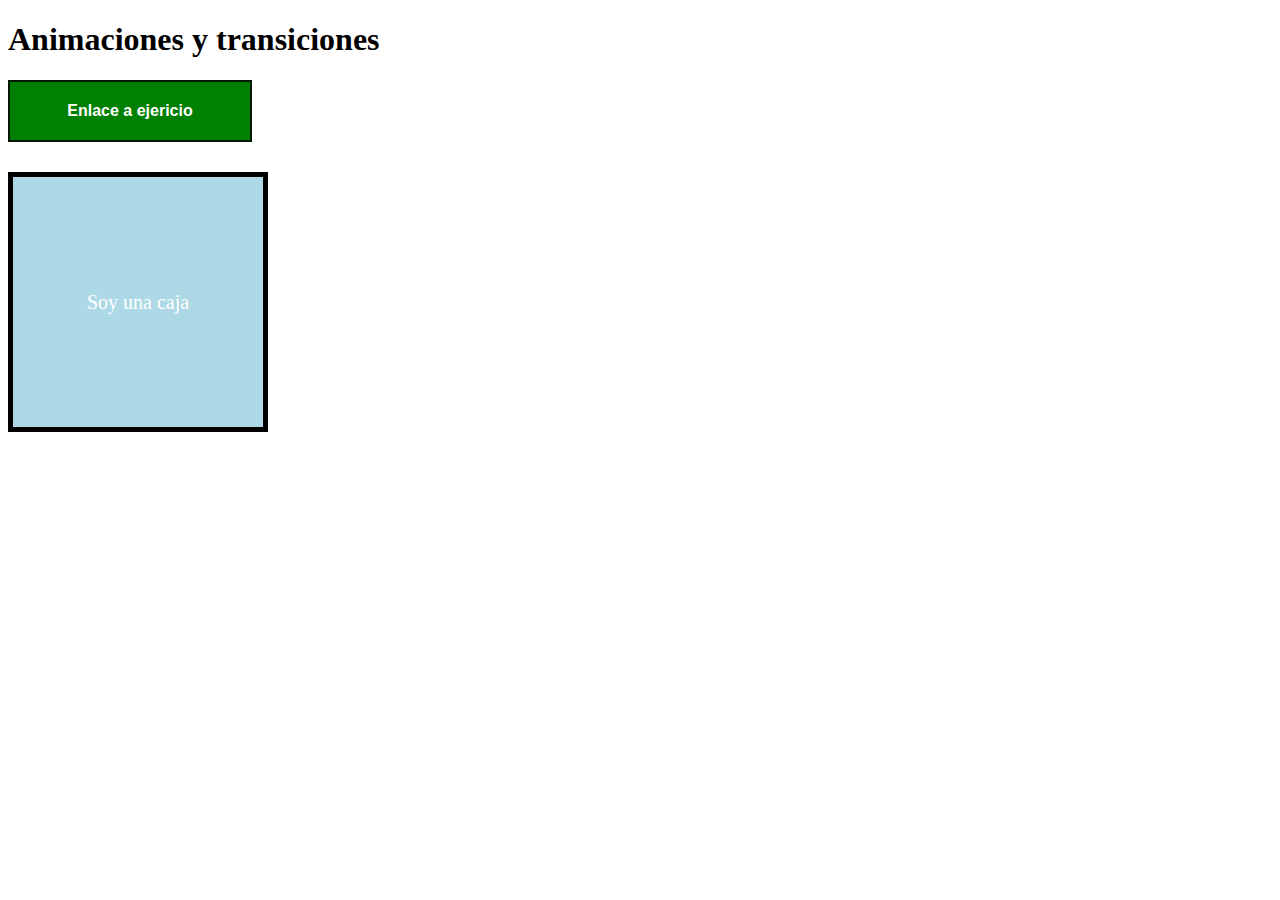
<file: 07-ANIMACIONES/index.html>
<!DOCTYPE html>
<html lang="en">
<head>
    <meta charset="UTF-8">
    <meta http-equiv="X-UA-Compatible" content="IE=edge">
    <meta name="viewport" content="width=device-width, initial-scale=1.0">
    <link rel="stylesheet" href="/07-ANIMACIONES/style.css">
    <title>ANIMACIONES</title>
</head>
<body>
    <h1>Animaciones y transiciones</h1>
    <a href="/Ejercicio05/" id="boton">Enlace a ejericio</a>

    <div id="caja">
        Soy una caja
    </div>
</body>
</html>
</file>
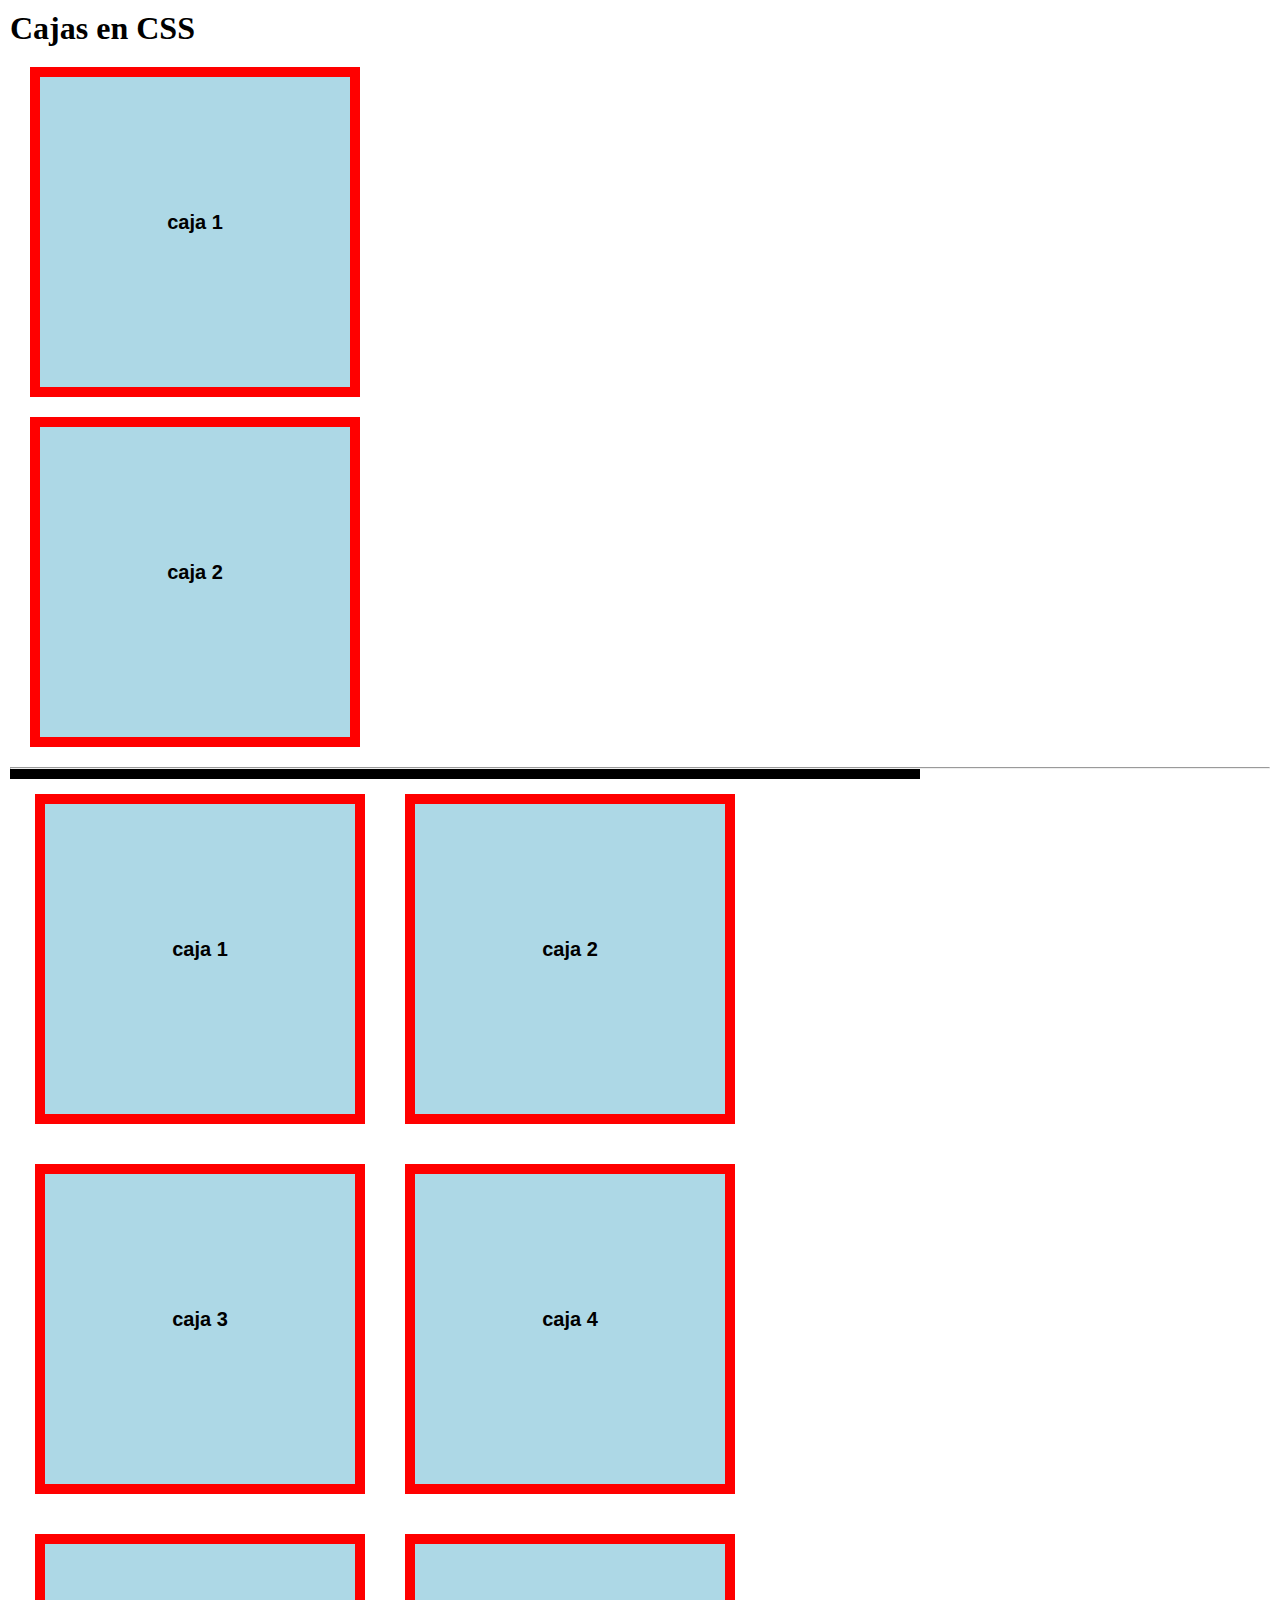
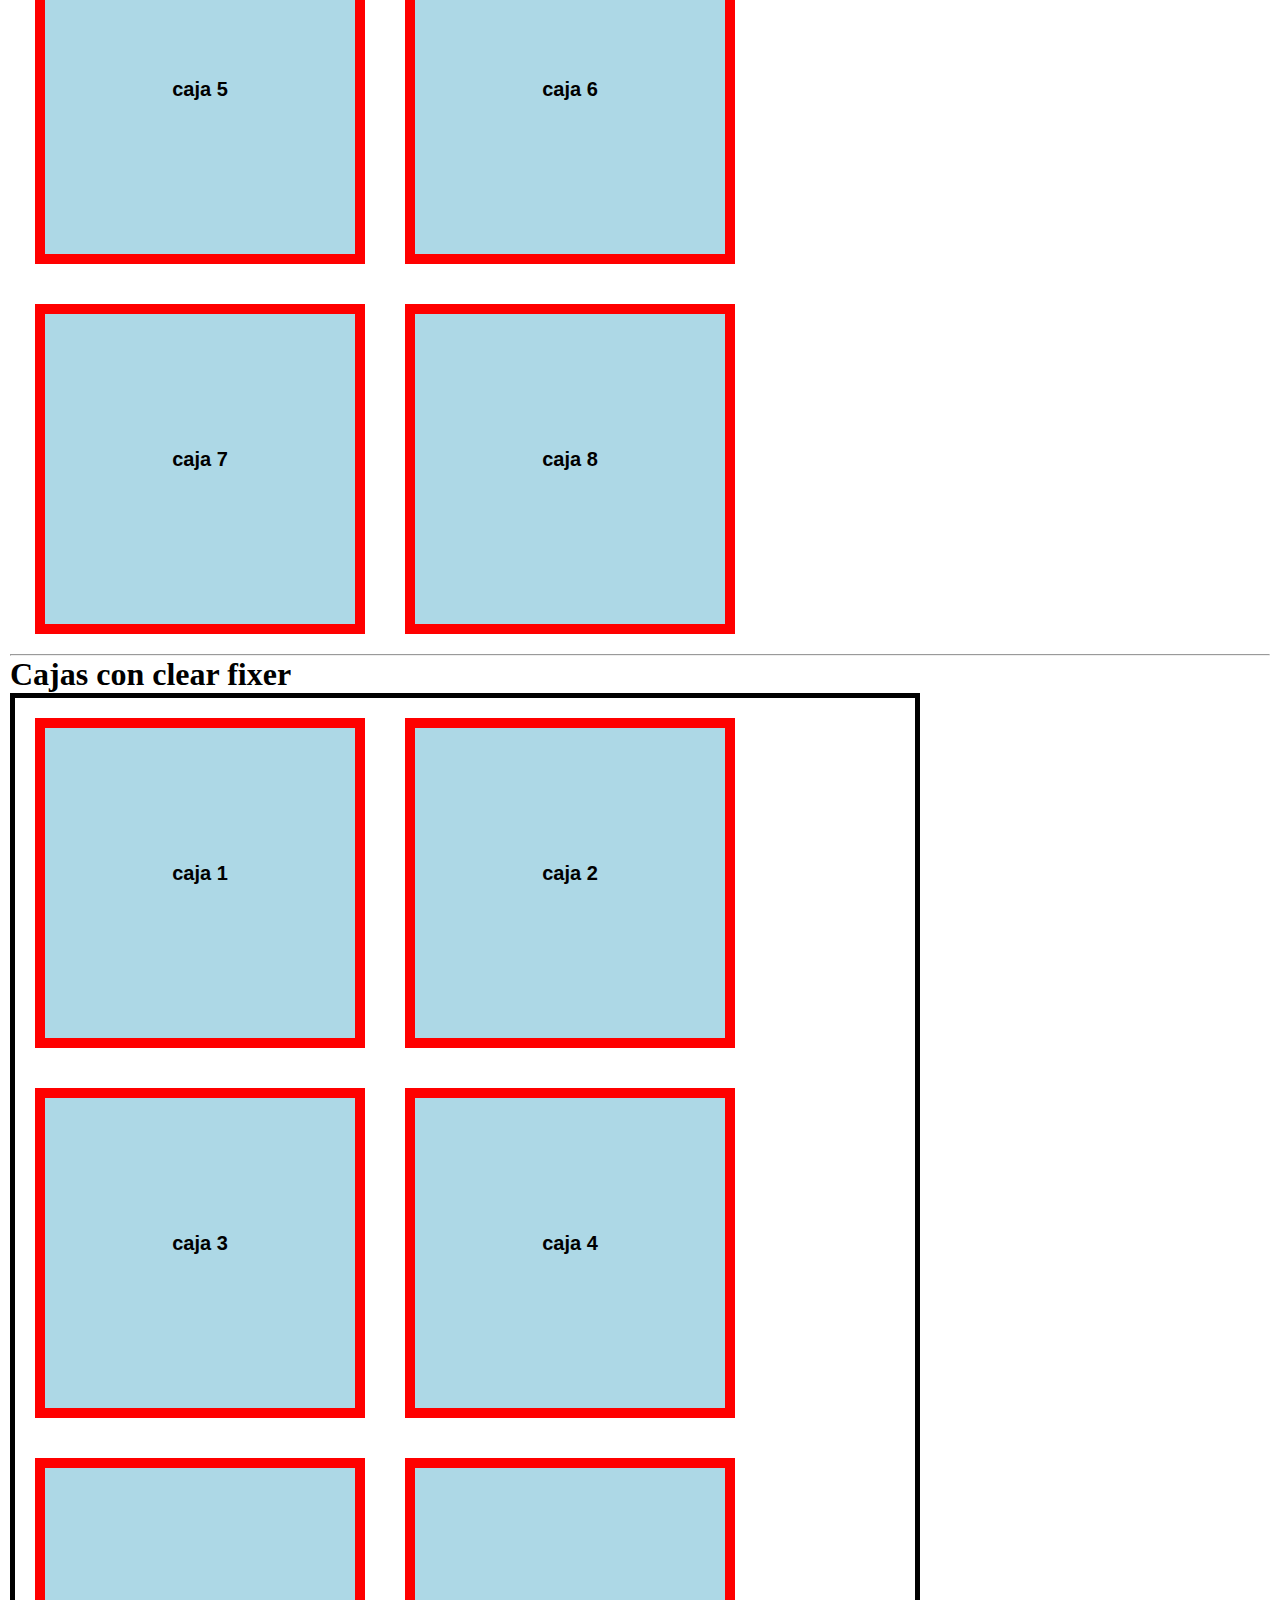
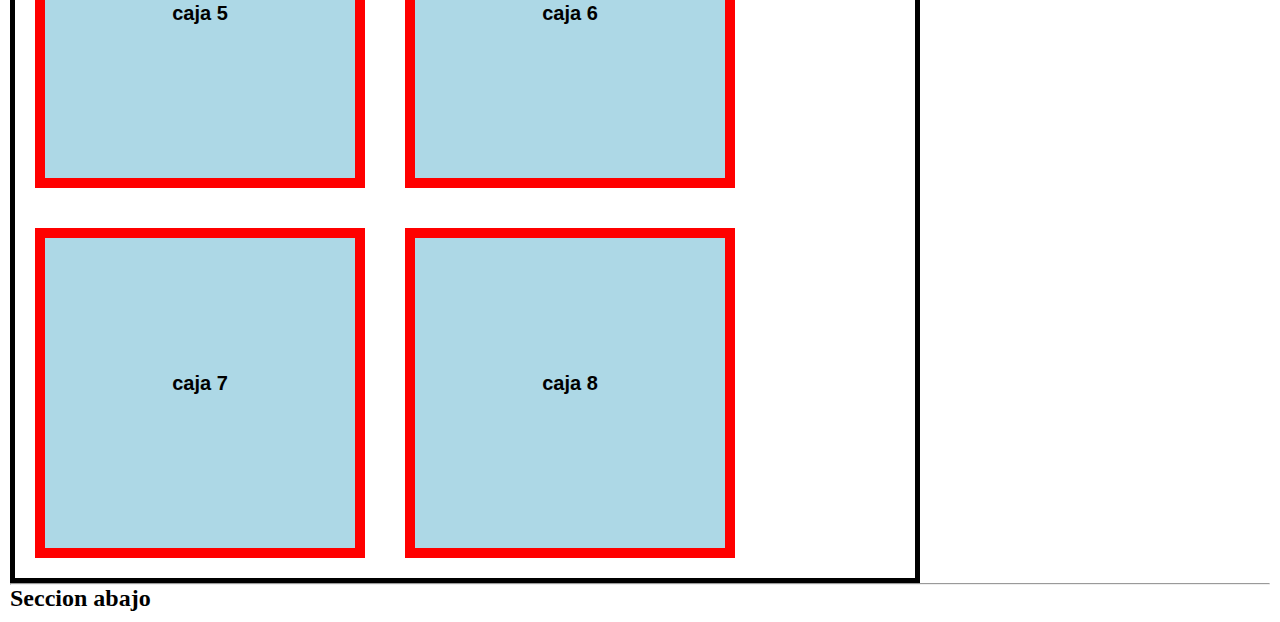
<file: cajas/index.html>
<!DOCTYPE html>
<html lang="en">
<head>
    <meta charset="UTF-8">
    <meta http-equiv="X-UA-Compatible" content="IE=edge">
    <meta name="viewport" content="width=device-width, initial-scale=1.0">
    <link rel="stylesheet" href="/cajas/style.css">
    <title>CAJAS</title>
</head>
<body>
    <h1>Cajas en CSS</h1>

    <!-- TIPOS DE CAJAS -->
    <!-- DIV SETION    -->

    <div id="caja1">
        <p>caja 1</p>
    </div>

    <section id="caja2">
        <p>caja 2</p>
    </section>

    <hr>
    <section class="cajas">

        <div class="caja">
        <p>caja 1</p>
        </div>

        <div class="caja">
            <p>caja 2</p>
        </div>

        <div class="caja">
            <p>caja 3</p>
        </div>

        <div class="caja">
            <p>caja 4</p>
        </div>

        <div class="caja">
            <p>caja 5</p>
        </div>

        <div class="caja">
            <p>caja 6</p>
        </div>

        <div class="caja">
            <p>caja 7</p>
        </div>

        <div class="caja">
            <p>caja 8</p>
        </div>

    </section>

    <div class="clear"></div>
    <hr>

    <h1>Cajas con clear fixer</h1>

    <section class="cajas">

        <div class="caja">
        <p>caja 1</p>
        </div>

        <div class="caja">
            <p>caja 2</p>
        </div>

        <div class="caja">
            <p>caja 3</p>
        </div>

        <div class="caja">
            <p>caja 4</p>
        </div>

        <div class="caja">
            <p>caja 5</p>
        </div>

        <div class="caja">
            <p>caja 6</p>
        </div>

        <div class="caja">
            <p>caja 7</p>
        </div>

        <div class="caja">
            <p>caja 8</p>
        </div>

        <div class="clear"></div>
    </section>

    
    <div class="clear"></div>
    <hr>
    <h2>Seccion abajo</h2>
</body>
</html>
</file>
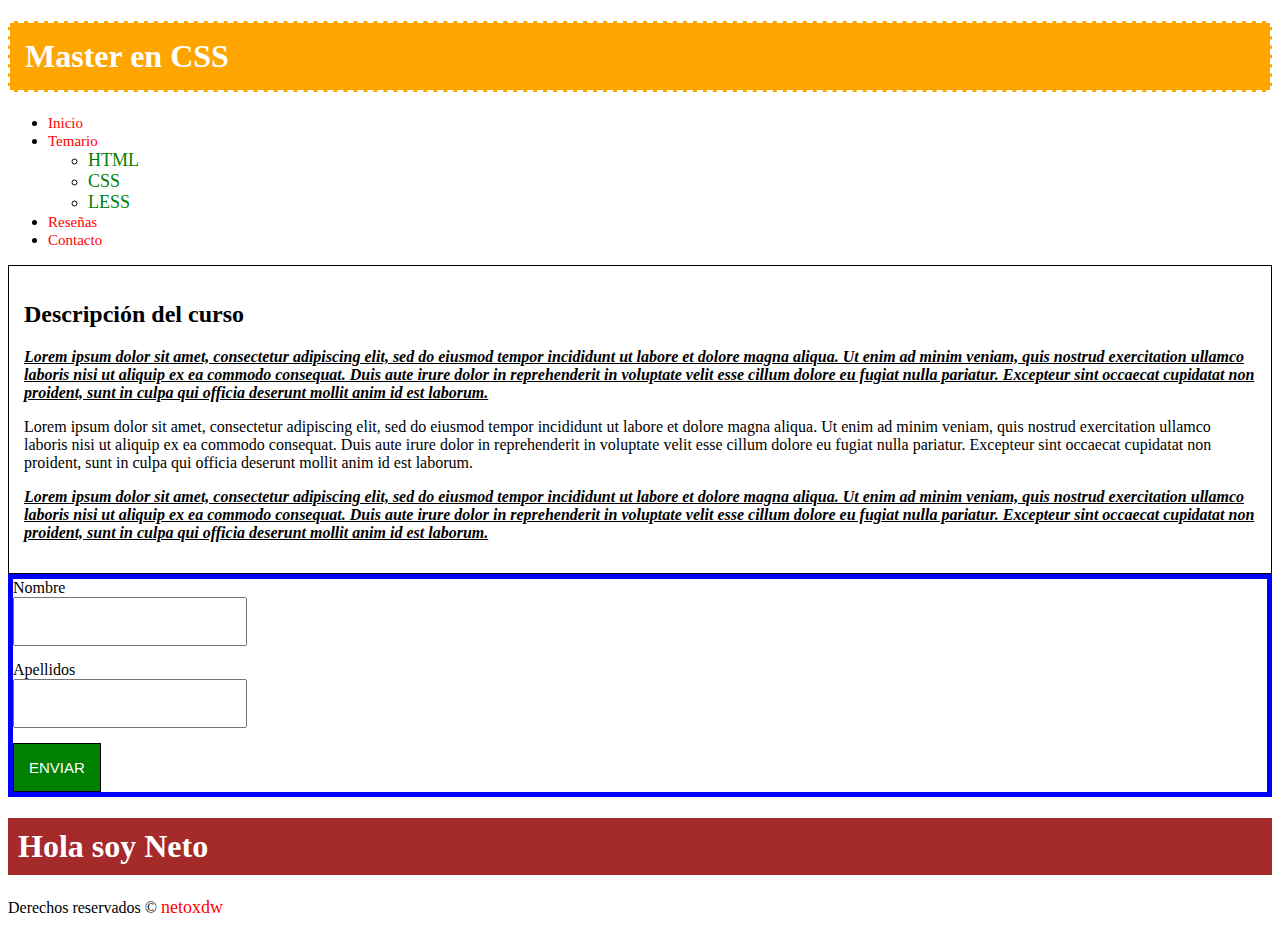
<file: CSS/index.html>
<!DOCTYPE html>
<html lang="en">
<head>
    <meta charset="UTF-8">
    <meta http-equiv="X-UA-Compatible" content="IE=edge">
    <meta name="viewport" content="width=device-width, initial-scale=1.0">
    <link rel="stylesheet" href="/CSS/style.css">
    <title>MasterCSS</title>
</head>
<body>
    
    <h1 id="titulo">Master en CSS</h1>
    <ul id="menu">
        <li><a href="#">Inicio</a></li>
        <li><a href="#">Temario</a></li>
        <ul>
            <li><a href="#">HTML</a></li>
            <li><a href="#">CSS</a></li>
            <li><a href="#">LESS</a></li>
        </ul>
        <li><a href="#">Reseñas</a></li>
        <li><a href="#">Contacto</a></li>
    </ul>

    <div id="descripcion">
        
        <h2>Descripción del curso</h2>
        <p class="parrafo">
            Lorem ipsum dolor sit amet, consectetur adipiscing elit, sed do eiusmod tempor incididunt ut labore et dolore 
            magna aliqua. Ut enim ad minim veniam, quis nostrud exercitation ullamco laboris nisi ut aliquip ex ea commodo consequat. 
            Duis aute irure dolor in reprehenderit in voluptate velit esse cillum dolore eu fugiat nulla pariatur. 
            Excepteur sint occaecat cupidatat non proident, sunt in culpa qui officia deserunt mollit anim id est laborum.
        </p>

        <p>
            Lorem ipsum dolor sit amet, consectetur adipiscing elit, sed do eiusmod tempor incididunt ut labore et dolore 
            magna aliqua. Ut enim ad minim veniam, quis nostrud exercitation ullamco laboris nisi ut aliquip ex ea commodo consequat. 
            Duis aute irure dolor in reprehenderit in voluptate velit esse cillum dolore eu fugiat nulla pariatur. 
            Excepteur sint occaecat cupidatat non proident, sunt in culpa qui officia deserunt mollit anim id est laborum.
        </p>

        <p class="parrafo">
            Lorem ipsum dolor sit amet, consectetur adipiscing elit, sed do eiusmod tempor incididunt ut labore et dolore 
            magna aliqua. Ut enim ad minim veniam, quis nostrud exercitation ullamco laboris nisi ut aliquip ex ea commodo consequat. 
            Duis aute irure dolor in reprehenderit in voluptate velit esse cillum dolore eu fugiat nulla pariatur. 
            Excepteur sint occaecat cupidatat non proident, sunt in culpa qui officia deserunt mollit anim id est laborum.
        </p>

    </div>

    <section id="usuario">
        <form action="">
            <label for="Nombre">Nombre</label>
            <input type="text" name="Nombre">
            <label for="Apellidos">Apellidos</label>
            <input type="text" name="Apellidos">
            <input type="submit" value="enviar">
        </form>
    </section>


    <div id="saludo">
        <h1>Hola soy Neto</h1>
    </div>
    <footer>
        Derechos reservados &copy; <a href="">netoxdw</a>
    </footer>
</body>
</html>
</file>
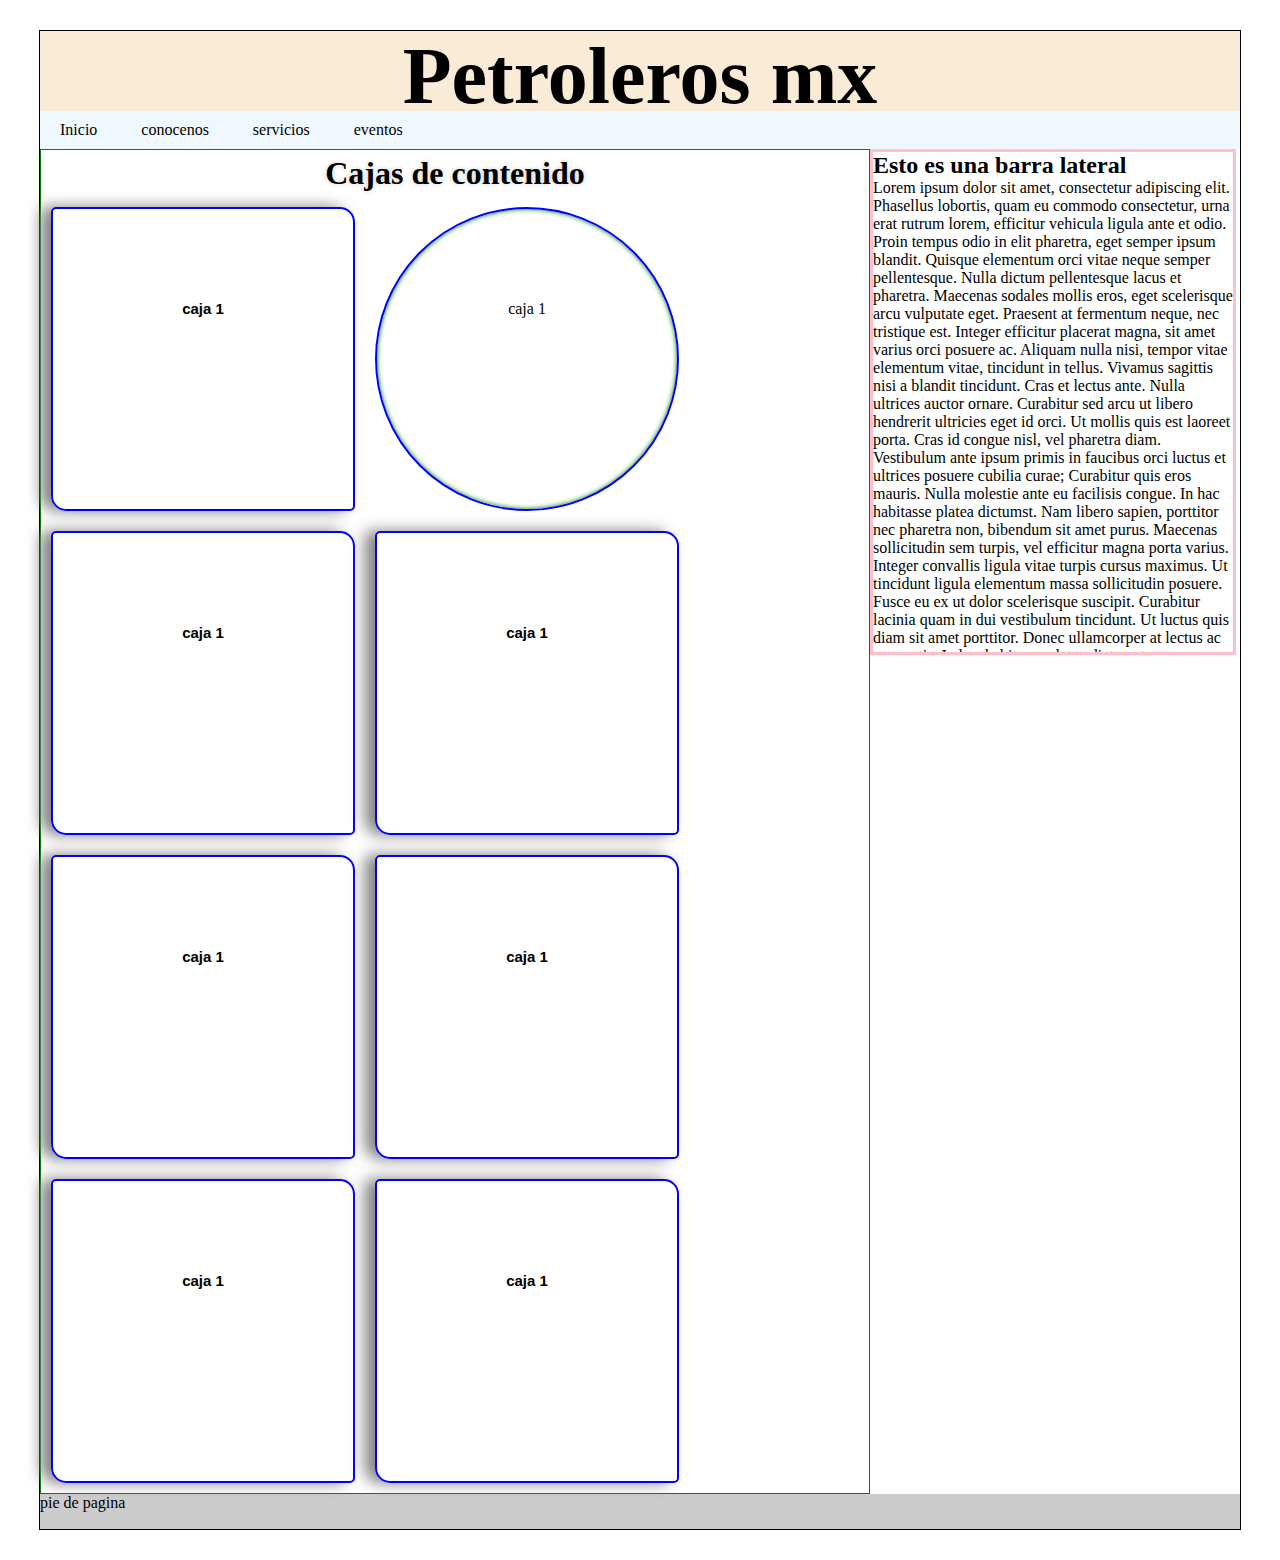
<file: Ejercicio05/index.html>
<!DOCTYPE html>
<html lang="en">

<head>
    <meta charset="UTF-8">
    <meta http-equiv="X-UA-Compatible" content="IE=edge">
    <meta name="viewport" content="width=device-width, initial-scale=1.0">
    <link rel="stylesheet" href="/Ejercicio05//style.css">
    <title>Ejercicio 5</title>
</head>

<body>

    <section class="general">
        <header class="header">
            <h1>Petroleros mx</h1>
        </header>

        <nav class="nav-bar">
            <ul>
                <li>Inicio</li>
                <li>conocenos</li>
                <li>servicios</li>
                <li>eventos</li>
            </ul>
        </nav>

        <section class="content">
            <h1>Cajas de contenido</h1>
            <div class="caja">
                <p>caja 1</p>
            </div>
            <div class="caja-sombraInterior">
                <p>caja 1</p>
            </div>
            <div class="caja">
                <p>caja 1</p>
            </div>
            <div class="caja">
                <p>caja 1</p>
            </div>
            <div class="caja">
                <p>caja 1</p>
            </div>
            <div class="caja">
                <p>caja 1</p>
            </div>
            <div class="caja">
                <p>caja 1</p>
            </div>
            <div class="caja">
                <p>caja 1</p>
            </div>

        </section>

        <aside class="bar-right">
            <div>
                <h2>Esto es una barra lateral</h2>
                <p>Lorem ipsum dolor sit amet, consectetur adipiscing elit. Phasellus lobortis, quam eu commodo
                    consectetur, urna erat rutrum lorem, efficitur vehicula ligula ante et odio. Proin tempus odio in
                    elit pharetra, eget semper ipsum blandit. Quisque elementum orci vitae neque semper pellentesque.
                    Nulla dictum pellentesque lacus et pharetra. Maecenas sodales mollis eros, eget scelerisque arcu
                    vulputate eget. Praesent at fermentum neque, nec tristique est. Integer efficitur placerat magna,
                    sit amet varius orci posuere ac. Aliquam nulla nisi, tempor vitae elementum vitae, tincidunt in
                    tellus. Vivamus sagittis nisi a blandit tincidunt. Cras et lectus ante.

                    Nulla ultrices auctor ornare. Curabitur sed arcu ut libero hendrerit ultricies eget id orci. Ut
                    mollis quis est laoreet porta. Cras id congue nisl, vel pharetra diam. Vestibulum ante ipsum primis
                    in faucibus orci luctus et ultrices posuere cubilia curae; Curabitur quis eros mauris. Nulla
                    molestie ante eu facilisis congue. In hac habitasse platea dictumst.

                    Nam libero sapien, porttitor nec pharetra non, bibendum sit amet purus. Maecenas sollicitudin sem
                    turpis, vel efficitur magna porta varius. Integer convallis ligula vitae turpis cursus maximus. Ut
                    tincidunt ligula elementum massa sollicitudin posuere. Fusce eu ex ut dolor scelerisque suscipit.
                    Curabitur lacinia quam in dui vestibulum tincidunt. Ut luctus quis diam sit amet porttitor. Donec
                    ullamcorper at lectus ac venenatis. In hac habitasse platea dictumst. Pellentesque pretium justo
                    ante, et euismod nisi elementum id.

                    Nullam vehicula nisl eget quam feugiat egestas. Vestibulum ante ipsum primis in faucibus orci luctus
                    et ultrices posuere cubilia curae; Nulla facilisis semper mollis. Vestibulum elementum, odio non
                    lobortis fermentum, risus sem interdum tellus, id pretium velit sem non ante. Etiam a arcu metus. In
                    vehicula luctus dui, eu laoreet lacus hendrerit vel. Donec eu purus sed lectus egestas eleifend. Sed
                    ipsum nisi, auctor sed tortor et, aliquet porttitor nibh. Nulla aliquam massa vel lorem tempus
                    ullamcorper.

                    Vivamus cursus gravida lectus ac suscipit. Curabitur ut sapien sit amet enim fermentum posuere.
                    Pellentesque efficitur sed elit a luctus. Aliquam porta tincidunt magna, eu ultrices elit blandit
                    ut. Proin mattis consequat eros eget consequat. Quisque dapibus, erat et luctus molestie, nisl
                    turpis vulputate arcu, ut tristique justo leo in dolor. Maecenas sed vestibulum metus. Aliquam
                    pulvinar lacinia ligula et vulputate. Vivamus molestie leo ut feugiat interdum. Duis imperdiet
                    placerat congue. Donec nec velit sapien. Vestibulum ante ipsum primis in faucibus orci luctus et
                    ultrices posuere cubilia curae; Sed suscipit eros nisi. Morbi non magna condimentum orci malesuada
                    aliquet. Etiam vitae tincidunt neque, ac dignissim turpis. Cras eget mattis neque.
                </p>
            </div>
        </aside>


        <div class="clearfixed"></div>

        <footer class="footer">pie de pagina</footer>
    </section>


</body>

</html>
</file>
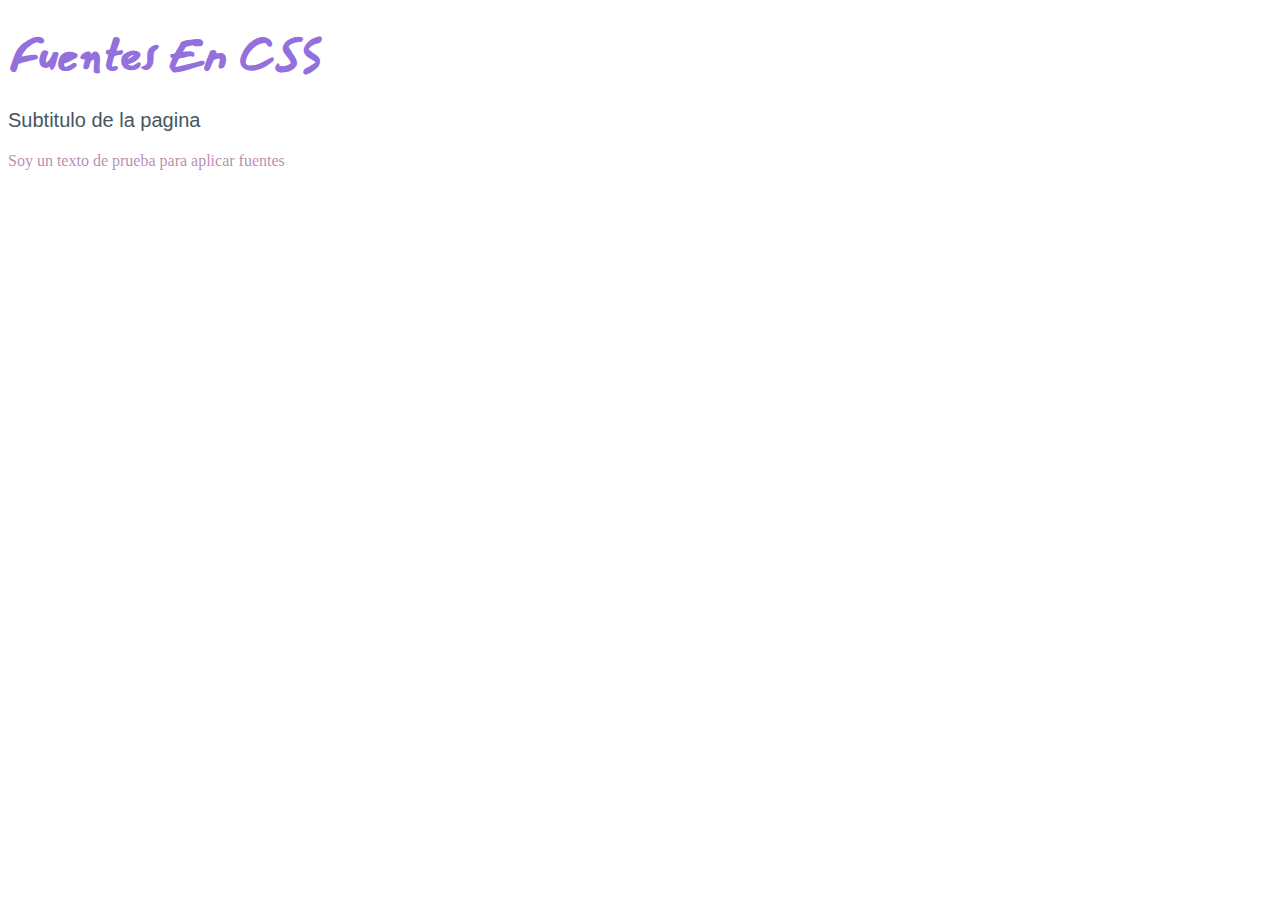
<file: FUENTES/INDEX.HTML>
<!DOCTYPE html>
<html lang="en">
<head>
    <meta charset="UTF-8">
    <meta http-equiv="X-UA-Compatible" content="IE=edge">
    <meta name="viewport" content="width=device-width, initial-scale=1.0">
    <link rel="stylesheet" href="/FUENTES/style.css">
    <title>Fuentes en CSS</title>
</head>
<body>
    <H1>Fuentes en CSS</H1>
    <h3>Subtitulo de la pagina</h3>
    <p>Soy un texto de prueba para aplicar fuentes</p>
</body>
</html>
</file>
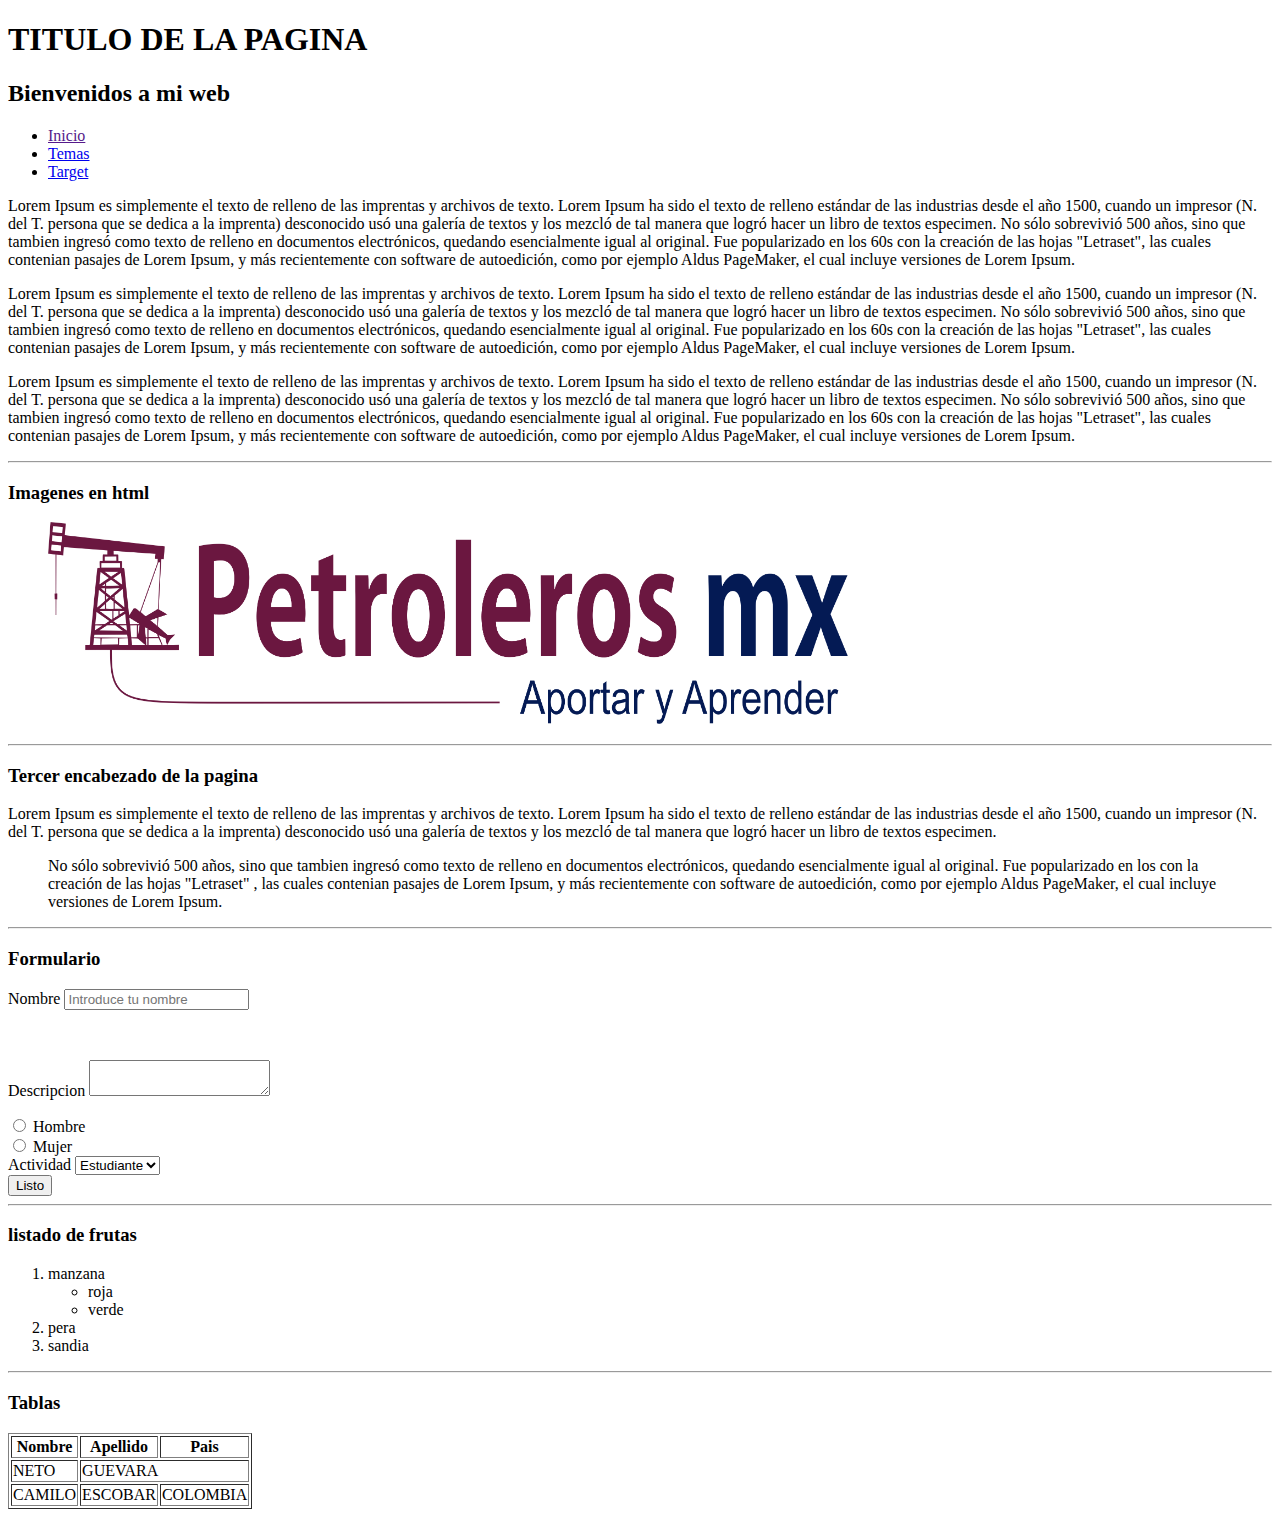
<file: HTML/index.html>
<!DOCTYPE html>
<html lang="en">
<head>
    <meta charset="UTF-8">
    <meta http-equiv="X-UA-Compatible" content="IE=edge">
    <meta name="viewport" content="width=device-width, initial-scale=1.0">
    <title>Document</title>
</head>
<body>
    <h1>TITULO DE LA PAGINA</h1>

    <h2>Bienvenidos a mi web</h2>

    <nav>
        <ul>
            <li><a href="">Inicio</a></li>
            <li><a href="/HTML/Temas.html">Temas</a></li>
            <li><a href="/HTML/Target.html" target="_blank">Target</a></li>
        </ul>
    </nav>
    <p>Lorem Ipsum es simplemente el texto de relleno de las imprentas y archivos de texto. Lorem Ipsum ha sido el texto de 
        relleno estándar de las industrias desde el año 1500, cuando un impresor (N. del T. persona que se dedica a la imprenta) 
        desconocido usó una galería de textos y los mezcló de tal manera que logró hacer un libro de textos especimen. No sólo sobrevivió 
        500 años, sino que tambien ingresó como texto de relleno en documentos electrónicos, quedando esencialmente igual al original. 
        Fue popularizado en los 60s con la creación de las hojas "Letraset", las cuales contenian pasajes de Lorem Ipsum, y más recientemente
         con software de autoedición, como por ejemplo Aldus PageMaker, el cual incluye versiones de Lorem Ipsum.
    </p>

    <p>Lorem Ipsum es simplemente el texto de relleno de las imprentas y archivos de texto. Lorem Ipsum ha sido el texto de 
        relleno estándar de las industrias desde el año 1500, cuando un impresor (N. del T. persona que se dedica a la imprenta) 
        desconocido usó una galería de textos y los mezcló de tal manera que logró hacer un libro de textos especimen. No sólo sobrevivió 
        500 años, sino que tambien ingresó como texto de relleno en documentos electrónicos, quedando esencialmente igual al original. 
        Fue popularizado en los 60s con la creación de las hojas "Letraset", las cuales contenian pasajes de Lorem Ipsum, y más recientemente
         con software de autoedición, como por ejemplo Aldus PageMaker, el cual incluye versiones de Lorem Ipsum.
    </p>

    <p>
        Lorem Ipsum es simplemente el texto de relleno de las imprentas y archivos de texto. Lorem Ipsum ha sido el texto de 
        relleno estándar de las industrias desde el año 1500, cuando un impresor (N. del T. persona que se dedica a la imprenta) 
        desconocido usó una galería de textos y los mezcló de tal manera que logró hacer un libro de textos especimen. No sólo sobrevivió 
        500 años, sino que tambien ingresó como texto de relleno en documentos electrónicos, quedando esencialmente igual al original. 
        Fue popularizado en los 60s con la creación de las hojas "Letraset", las cuales contenian pasajes de Lorem Ipsum, y más recientemente
        con software de autoedición, como por ejemplo Aldus PageMaker, el cual incluye versiones de Lorem Ipsum.
    </p>

    <hr/>

    <h3>Imagenes en html</h3>

    <figure>
        <img style="width: 800px;" src="/HTML/LOGO PETROLEROS MX.png" alt="perrito">
    </figure>

    <hr/>

    <h3>Tercer encabezado de la pagina</h3>

    <p>
        Lorem Ipsum es simplemente el texto de relleno de las imprentas y archivos de texto. Lorem Ipsum ha sido el texto de 
        relleno estándar de las industrias desde el año 1500, cuando un impresor (N. del T. persona que se dedica a la imprenta) 
        desconocido usó una galería de textos y los mezcló de tal manera que logró hacer un libro de textos especimen. 
        <blockquote>
            No sólo sobrevivió 500 años, sino que tambien ingresó como texto de relleno en documentos electrónicos, quedando esencialmente igual al original. 
            Fue popularizado en los  <span id="resaltado " class="amarillo">con la creación de las hojas "Letraset" </span> , las cuales contenian pasajes de Lorem Ipsum, y más recientemente
            con software de autoedición, como por ejemplo Aldus PageMaker, el cual incluye versiones de Lorem Ipsum.


        </blockquote>
    </p>
    <hr>

    <h3>Formulario</h3>
    <form action="">
        <p>
            <label for="nombre">Nombre</label>
            <input type="text" name="nombre" placeholder="Introduce tu nombre">
        </p>

        <br>

        <p>
            <label for="descripcion">Descripcion</label>
            <textarea name="descripcion" id="" ></textarea>
        </p>

        <input type="radio" name="genero" id="" value="hombre"> Hombre 
        <br>
        <input type="radio" name="genero" id="" value="mujer"> Mujer 

        <br>

        <label for="actividad">Actividad</label>
        <select name="actividad" id="">

            <option value="estudiante">Estudiante</option>
            <option value="Nini">Nini</option>
        </select>

        <br>

        <input type="submit" value="Listo">


    </form>


    <hr>
    <h3>listado de frutas</h3>
    <ol>
        <li>manzana</li>
            <ul>
                <li>roja</li>
                <li>verde</li>
            </ul>
        <li>pera</li>
        <li>sandia</li>
    </ol>
    <hr>

    <h3>Tablas</h3>

    <table border="1">
        <!-- Fila -->
        <tr>
            <th>Nombre</th>
            <th>Apellido</th>
            <th>Pais</th>
        </tr>

        <tr>
            <td>NETO</td>
            <td colspan="2">GUEVARA</td>

        </tr>

        <tr>
            <td>CAMILO</td>
            <td>ESCOBAR</td>
            <td>COLOMBIA</td>
        </tr>

    </table>
</body>
</html>
</file>
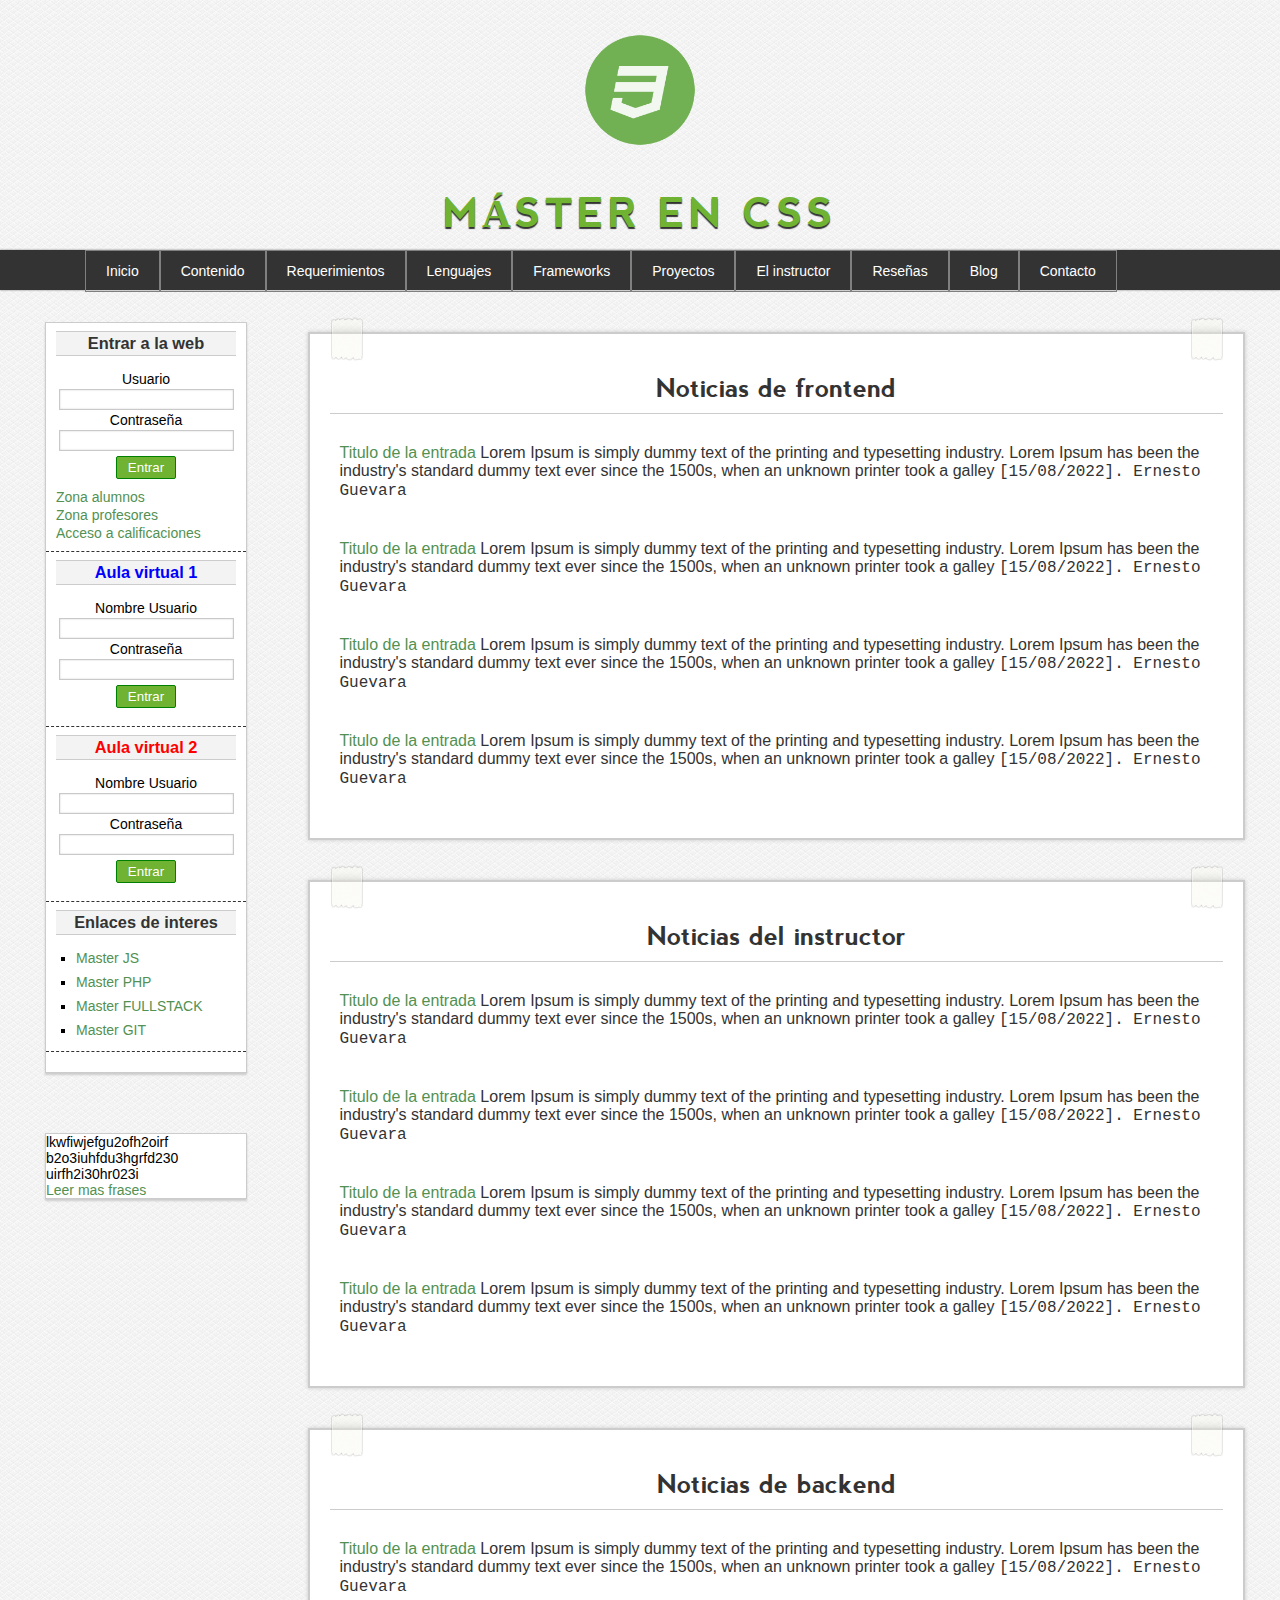
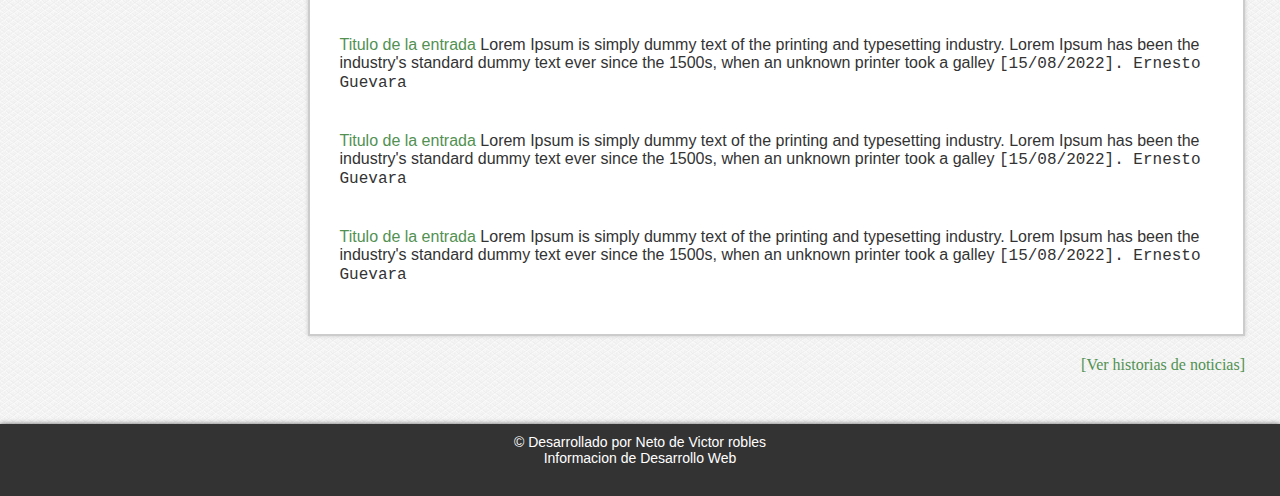
<file: MAQUETACIO-01/index.html>
<!DOCTYPE html>
<html lang="en">

<head>
    <meta charset="UTF-8">
    <meta http-equiv="X-UA-Compatible" content="IE=edge">
    <meta name="viewport" content="width=device-width, initial-scale=1.0">
    <link rel="stylesheet" href="/MAQUETACIO-01/style.css">
    <link rel="icon" type="image/x-icon" href="/MAQUETACIO-01/img/logo.png">
    <title>Master en CSS</title>
</head>

<body>
    <!-- header -->
    <header class="header">
        <div class="logo">
            <img src="/MAQUETACIO-01/img/logo.png" alt="logo-css">
        </div>
        <h1>
            <a href="/MAQUETACIO-01/index.html">
                MÁSTER EN CSS
            </a>
        </h1>
        <!-- fin header -->
    </header>
    <!-- Menú de navegación -->
    <nav class="nav">
        <ul>
            <li>
                <a href="/MAQUETACIO-01/index.html">Inicio</a>
            </li>
            <li>
                <a href="/MAQUETACIO-01/index.html">Contenido</a>
            </li>
            <li>
                <a href="/MAQUETACIO-01/index.html">Requerimientos</a>
            </li>
            <li>
                <a href="/MAQUETACIO-01/index.html">Lenguajes</a>
                <ul>
                    <li><a href="">HTML</a></li>
                    <li><a href="">CSS</a></li>
                </ul>
            </li>
            <li>
                <a href="/MAQUETACIO-01/index.html">Frameworks</a>
                <ul>
                    <li><a href="">Less</a></li>
                    <li><a href="">Sass</a></li>
                    <li><a href="">Bootstrap</a></li>
                </ul>
            </li>
            <li>
                <a href="/MAQUETACIO-01/index.html">Proyectos</a>
            </li>
            <li>
                <a href="/MAQUETACIO-01/index.html">El instructor</a>
            </li>
            <li>
                <a href="/MAQUETACIO-01/index.html">Reseñas</a>
            </li>
            <li>
                <a href="/MAQUETACIO-01/index.html">Blog</a>
            </li>
            <li>
                <a href="/MAQUETACIO-01/index.html">Contacto</a>
            </li>
        </ul>

    </nav>
    <!-- Fin de menú de navegación -->



    <div class="fixed"></div>


    <!-- Inicio contenido central -->
    <div id="content">

        <!-- inicio barra lateral -->
        <aside id="aside">
            <div class="widget" id="login">
                <h3>Entrar a la web</h3>
                <form action="">
                    <label for="">Usuario</label>
                    <input type="text">

                    <label for="">Contraseña</label>
                    <input type="password">

                    <input type="submit" value="Entrar">
                </form>

                <a href="#">Zona alumnos</a>
                <a href="#">Zona profesores</a>
                <a href="#">Acceso a calificaciones</a>
            </div>


            <div class="widget" id="login">
                <h3 class="blue">Aula virtual 1</h3>
                <label for="">Nombre Usuario</label>
                <input type="text">

                <label for="">Contraseña</label>
                <input type="password">

                <input type="submit" value="Entrar">

            </div>

            <div class="widget" id="login">
                <h3 class="red">Aula virtual 2</h3>
                <label for="">Nombre Usuario</label>
                <input type="text">

                <label for="">Contraseña</label>
                <input type="password">

                <input type="submit" value="Entrar">

            </div>

            <div class="widget" id="login">
                <h3>Enlaces de interes</h3>
                <ul>
                    <li><a href="#">Master JS</a></li>
                    <li><a href="#">Master PHP</a></li>
                    <li><a href="#">Master FULLSTACK</a></li>
                    <li><a href="#">Master GIT</a></li>
                </ul>
            </div>
        </aside>


        <!-- fin barra lateral -->

        <!-- Inicio contenido central -->

        <div id="sections">
            <section id="frontedn">
                <span>
                    <img class="sticker1" src="/MAQUETACIO-01/img/scotch.png" alt="Pegatina">
                    <img class="sticker2" src="/MAQUETACIO-01/img/scotch.png" alt="Pegatina">
                </span>
                <h2 class="titulo">Noticias de frontend</h2>
                <article class="article">
                    <p>
                        <a href="#">Titulo de la entrada</a>
                        Lorem Ipsum is simply dummy text of the printing and typesetting industry. Lorem Ipsum has been
                        the industry's standard dummy text ever since the 1500s, when an unknown printer took a galley
                        <samp>[15/08/2022]. Ernesto Guevara </samp>
                    </p>
                </article>
                <article class="article">
                    <p>
                        <a href="#">Titulo de la entrada</a>
                        Lorem Ipsum is simply dummy text of the printing and typesetting industry. Lorem Ipsum has been
                        the industry's standard dummy text ever since the 1500s, when an unknown printer took a galley
                        <samp>[15/08/2022]. Ernesto Guevara </samp>
                    </p>
                </article>
                <article class="article">
                    <p>
                        <a href="#">Titulo de la entrada</a>
                        Lorem Ipsum is simply dummy text of the printing and typesetting industry. Lorem Ipsum has been
                        the industry's standard dummy text ever since the 1500s, when an unknown printer took a galley
                        <samp>[15/08/2022]. Ernesto Guevara </samp>
                    </p>
                </article>
                <article class="article">
                    <p>
                        <a href="#">Titulo de la entrada</a>
                        Lorem Ipsum is simply dummy text of the printing and typesetting industry. Lorem Ipsum has been
                        the industry's standard dummy text ever since the 1500s, when an unknown printer took a galley
                        <samp>[15/08/2022]. Ernesto Guevara </samp>
                    </p>
                </article>

                
            </section>


            <section id="instructor">
                <span>
                    <img class="sticker1" src="/MAQUETACIO-01/img/scotch.png" alt="Pegatina">
                    <img class="sticker2" src="/MAQUETACIO-01/img/scotch.png" alt="Pegatina">
                </span>
                <h2 class="titulo">Noticias del instructor</h2>
                <article class="article">
                    <p>
                        <a href="#">Titulo de la entrada</a>
                        Lorem Ipsum is simply dummy text of the printing and typesetting industry. Lorem Ipsum has been
                        the industry's standard dummy text ever since the 1500s, when an unknown printer took a galley
                        <samp>[15/08/2022]. Ernesto Guevara </samp>
                    </p>
                </article>
                <article class="article">
                    <p>
                        <a href="#">Titulo de la entrada</a>
                        Lorem Ipsum is simply dummy text of the printing and typesetting industry. Lorem Ipsum has been
                        the industry's standard dummy text ever since the 1500s, when an unknown printer took a galley
                        <samp>[15/08/2022]. Ernesto Guevara </samp>
                    </p>
                </article>
                <article class="article">
                    <p>
                        <a href="#">Titulo de la entrada</a>
                        Lorem Ipsum is simply dummy text of the printing and typesetting industry. Lorem Ipsum has been
                        the industry's standard dummy text ever since the 1500s, when an unknown printer took a galley
                        <samp>[15/08/2022]. Ernesto Guevara </samp>
                    </p>
                </article>
                <article class="article">
                    <p>
                        <a href="#">Titulo de la entrada</a>
                        Lorem Ipsum is simply dummy text of the printing and typesetting industry. Lorem Ipsum has been
                        the industry's standard dummy text ever since the 1500s, when an unknown printer took a galley
                        <samp>[15/08/2022]. Ernesto Guevara </samp>
                    </p>
                </article>


                
            </section>

            <section id="backend">
                <span>
                    <img class="sticker1" src="/MAQUETACIO-01/img/scotch.png" alt="Pegatina">
                    <img class="sticker2" src="/MAQUETACIO-01/img/scotch.png" alt="Pegatina">
                </span>
                <h2 class="titulo">Noticias de backend</h2>
                <article class="article">
                    <p>
                        <a href="#">Titulo de la entrada</a>
                        Lorem Ipsum is simply dummy text of the printing and typesetting industry. Lorem Ipsum has been
                        the industry's standard dummy text ever since the 1500s, when an unknown printer took a galley
                        <samp>[15/08/2022]. Ernesto Guevara </samp>
                    </p>
                </article>
                <article class="article">
                    <p>
                        <a href="#">Titulo de la entrada</a>
                        Lorem Ipsum is simply dummy text of the printing and typesetting industry. Lorem Ipsum has been
                        the industry's standard dummy text ever since the 1500s, when an unknown printer took a galley
                        <samp>[15/08/2022]. Ernesto Guevara </samp>
                    </p>
                </article>
                <article class="article">
                    <p>
                        <a href="#">Titulo de la entrada</a>
                        Lorem Ipsum is simply dummy text of the printing and typesetting industry. Lorem Ipsum has been
                        the industry's standard dummy text ever since the 1500s, when an unknown printer took a galley
                        <samp>[15/08/2022]. Ernesto Guevara </samp>
                    </p>
                </article>
                <article class="article">
                    <p>
                        <a href="#">Titulo de la entrada</a>
                        Lorem Ipsum is simply dummy text of the printing and typesetting industry. Lorem Ipsum has been
                        the industry's standard dummy text ever since the 1500s, when an unknown printer took a galley
                        <samp>[15/08/2022]. Ernesto Guevara </samp>
                    </p>
                </article>

            </section>

        </div>
        <!-- Fin contenido central -->

        <aside id="frase">
            lkwfiwjefgu2ofh2oirf b2o3iuhfdu3hgrfd230 uirfh2i30hr023i
            <br>
            <a href="#">Leer mas frases</a>
        </aside>

        <div class="fixed"></div>

        <div id="history">
            <a href="#">[Ver historias de noticias]</a>
        </div>
    </div>
    <!-- Fin de contenido central -->
    <div class="fixed"></div>
    <footer id="footer">
        <p>&copy; Desarrollado por Neto de Victor robles </p>
        <p>Informacion de Desarrollo Web</p>
    </footer>
</body>

</html>
</file>
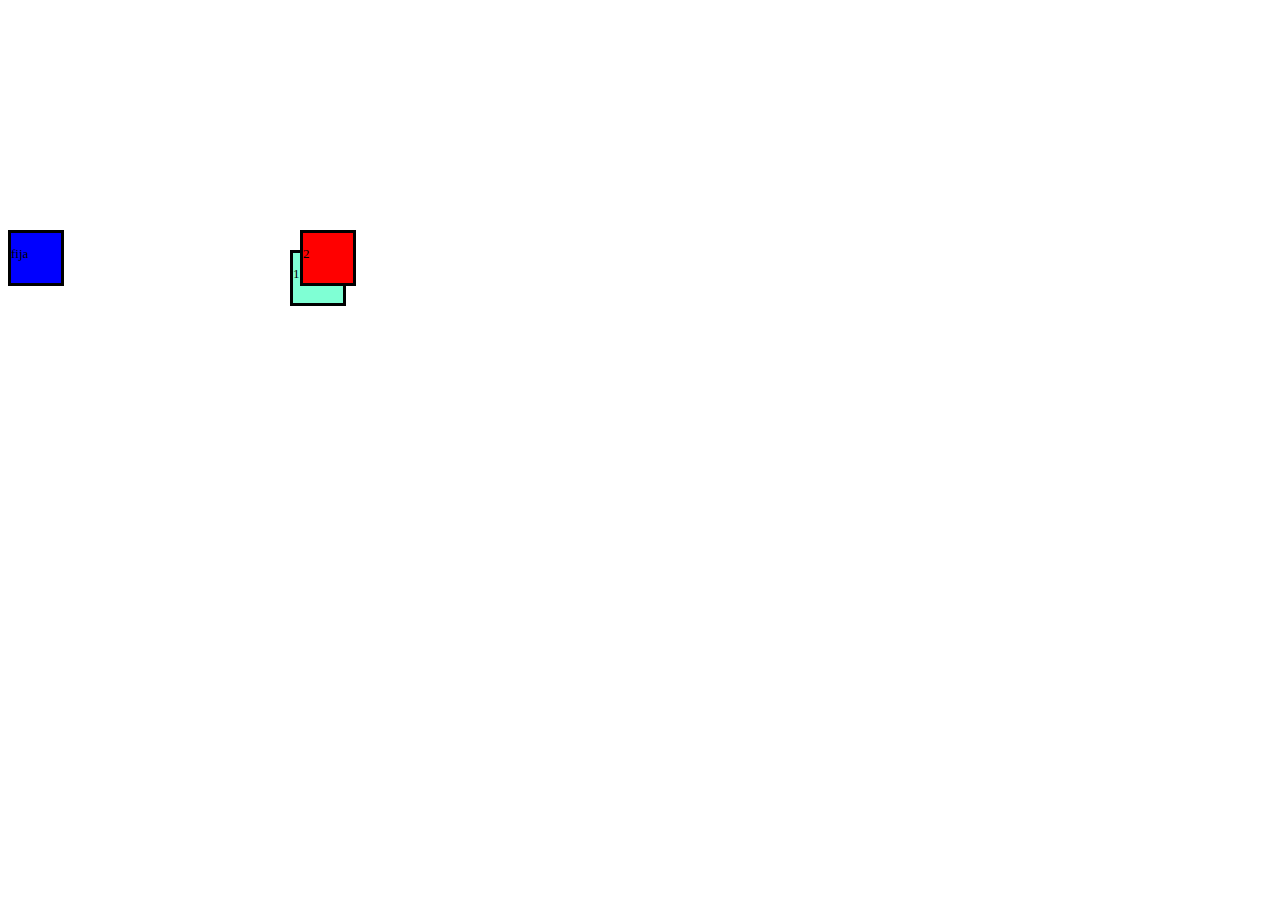
<file: posicionAbosluta/index.html>
<!DOCTYPE html>
<html lang="en">
<head>
    <meta charset="UTF-8">
    <meta http-equiv="X-UA-Compatible" content="IE=edge">
    <meta name="viewport" content="width=device-width, initial-scale=1.0">
    <link rel="stylesheet" href="/posicionAbosluta/style.css">
    <title>Posicion Absoluta</title>
</head>
<body>

    <div class="libre">
        <p>1</p>
    </div>
    
    <div class="libre2">
        <p>2</p>
    </div>
    

    <div class="fija">
        <p>fija</p>
    </div>
</body>
</html>
</file>
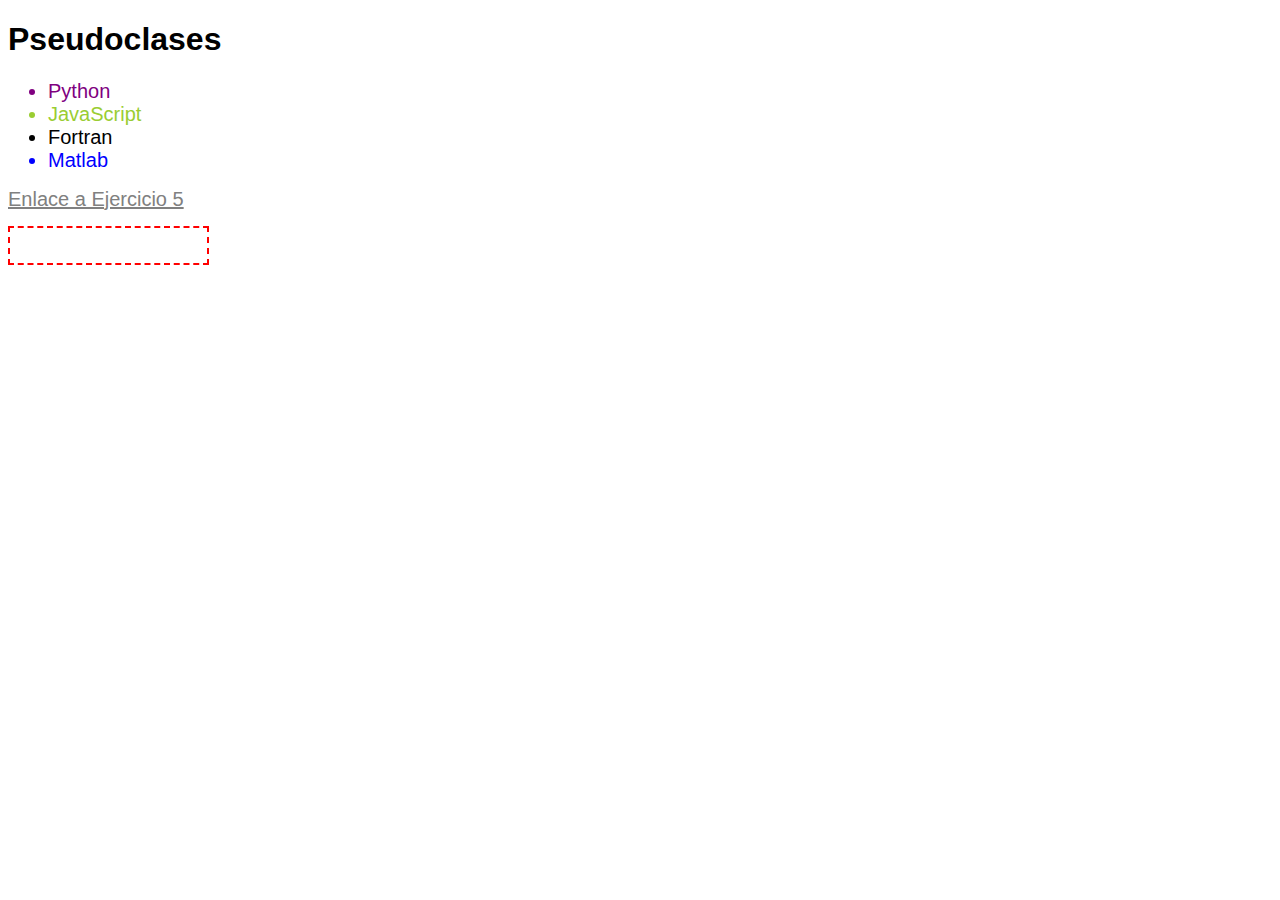
<file: PSEUDOCLASES/index.html>
<!DOCTYPE html>
<html lang="en">
<head>
    <meta charset="UTF-8">
    <meta http-equiv="X-UA-Compatible" content="IE=edge">
    <meta name="viewport" content="width=device-width, initial-scale=1.0">
    <link rel="stylesheet" href="/PSEUDOCLASES/style.css">
    <title>PSEUDOCLASES</title>
</head>
<body>
    <h1>Pseudoclases</h1>
    <ul>
        <li>Python</li>
        <li>JavaScript</li>
        <li>Fortran</li>
        <li>Matlab</li>
    </ul>

    <a href="/Ejercicio05/index.html" id="mi-enlace">Enlace a Ejercicio 5</a>

    <br>
    <input type="text">
</body>
</html>
</file>
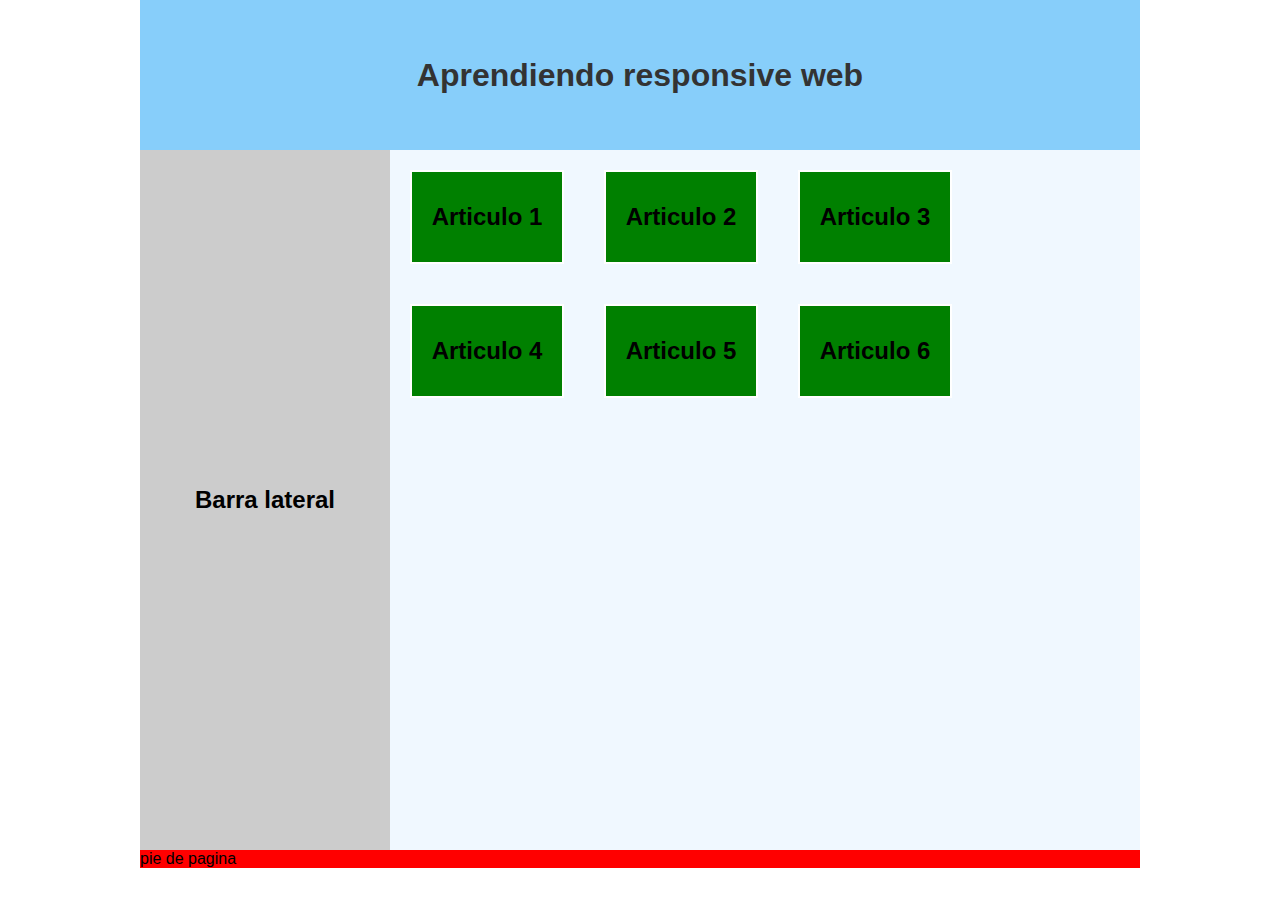
<file: RESPONSIVE/index.html>
<!DOCTYPE html>
<html lang="en">
<head>
    <meta charset="UTF-8">
    <meta http-equiv="X-UA-Compatible" content="IE=edge">
    <meta name="viewport" content="width=device-width, initial-scale=1.0">
    <link rel="stylesheet" href="/RESPONSIVE/style.css">
    <title>Responsive web</title>
</head>
<body>

    <div id="container">
        <header>
            <h1>Aprendiendo responsive web</h1>
        </header>
    

        <section id="content">
            <aside>
                <h2>Barra lateral</h2>
            </aside>

            <section id="articles">
                <article>
                    <h2>Articulo 1</h2>
                </article>
                <article>
                    <h2>Articulo 2</h2>
                </article>
                <article>
                    <h2>Articulo 3</h2>
                </article>
                <article>
                    <h2>Articulo 4</h2>
                </article>
                <article>
                    <h2>Articulo 5</h2>
                </article>
                <article>
                    <h2>Articulo 6</h2>
                </article>
            </section>

            <div class="clearfix"></div>

        </section>
    
        <footer>
            <p>pie de pagina</p>
        </footer>
    </div>

</body>
</html>
</file>
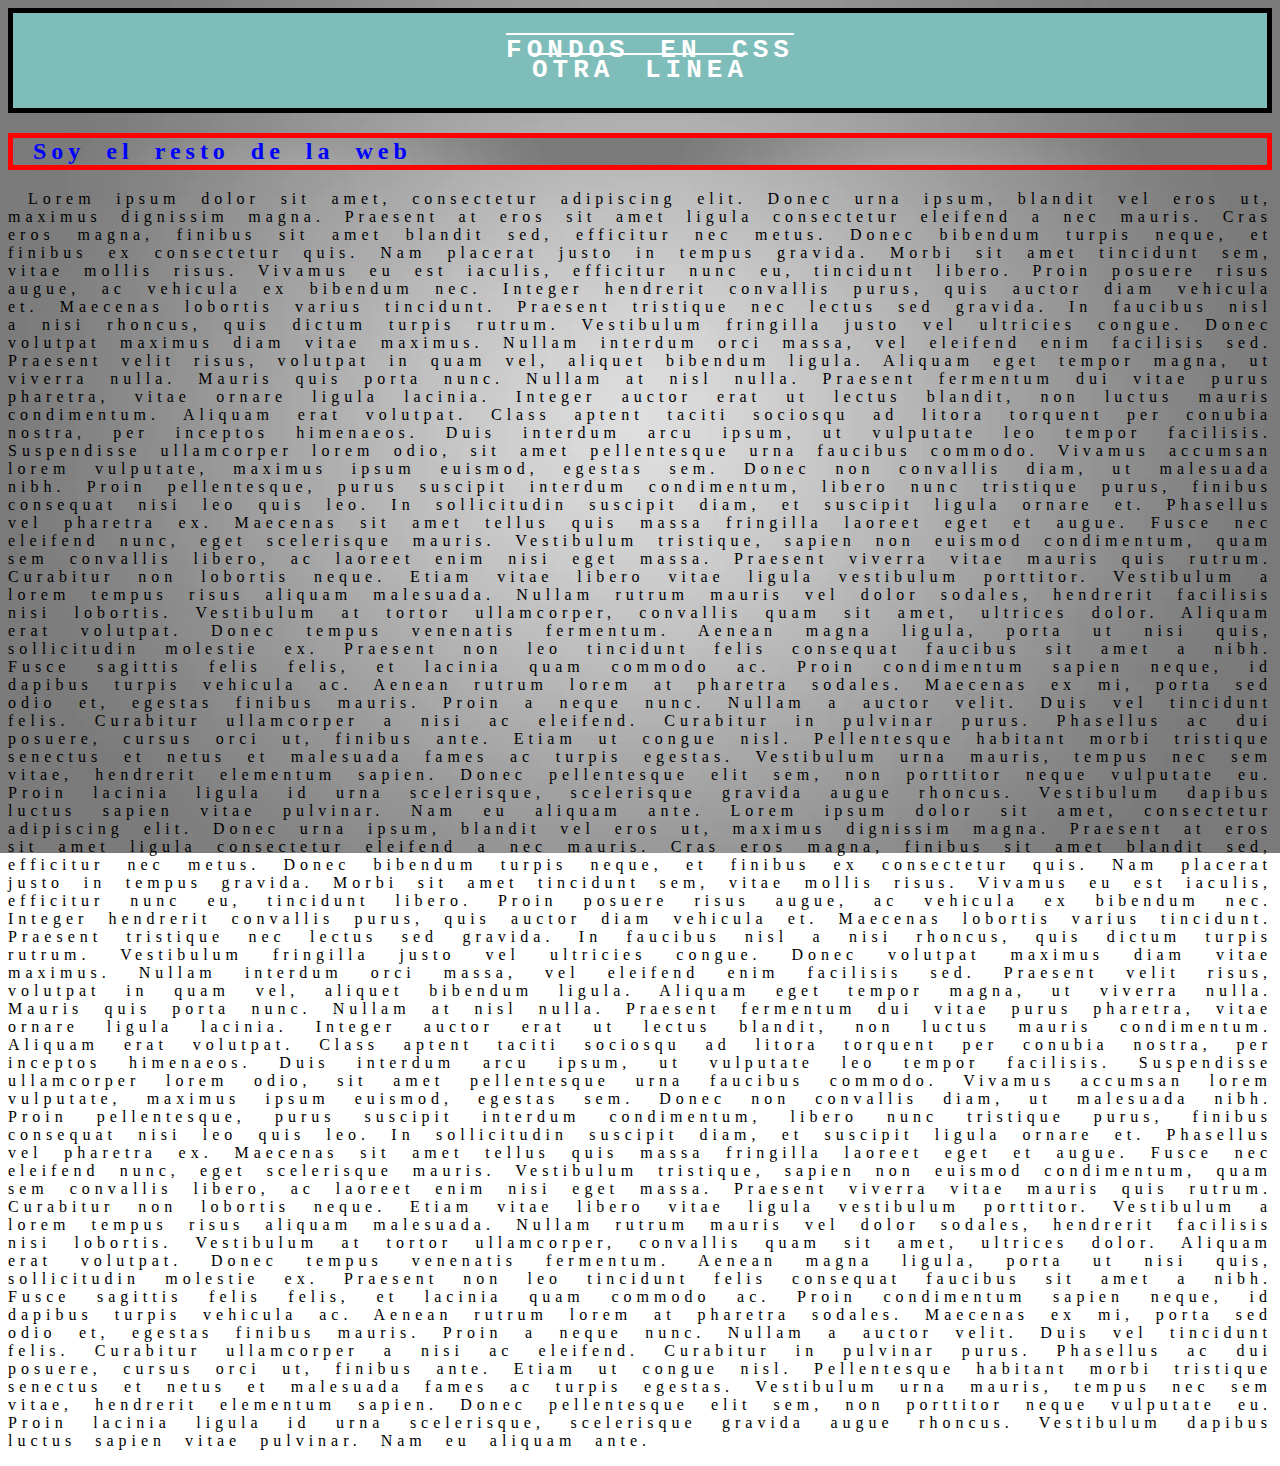
<file: FONDOS/inde.html>
<!DOCTYPE html>
<html lang="en">

<head>
    <meta charset="UTF-8">
    <meta http-equiv="X-UA-Compatible" content="IE=edge">
    <meta name="viewport" content="width=device-width, initial-scale=1.0">
    <link rel="stylesheet" href="/FONDOS/style.css">
    <title>Fondos CSS</title>
</head>

<body>
    <div id="caja">
        <h1>Fondos en CSS <br> otra linea</h1>
    </div>

    <h2>
        Soy el resto de la web
    </h2>

    <p>
        Lorem ipsum dolor sit amet, consectetur adipiscing elit. Donec urna ipsum, blandit vel eros ut, maximus
        dignissim magna. Praesent at eros sit amet ligula consectetur eleifend a nec mauris. Cras eros magna, finibus
        sit amet blandit sed, efficitur nec metus. Donec bibendum turpis neque, et finibus ex consectetur quis. Nam
        placerat justo in tempus gravida. Morbi sit amet tincidunt sem, vitae mollis risus. Vivamus eu est iaculis,
        efficitur nunc eu, tincidunt libero. Proin posuere risus augue, ac vehicula ex bibendum nec. Integer hendrerit
        convallis purus, quis auctor diam vehicula et. Maecenas lobortis varius tincidunt. Praesent tristique nec lectus
        sed gravida. In faucibus nisl a nisi rhoncus, quis dictum turpis rutrum. Vestibulum fringilla justo vel
        ultricies congue. Donec volutpat maximus diam vitae maximus. Nullam interdum orci massa, vel eleifend enim
        facilisis sed.

        Praesent velit risus, volutpat in quam vel, aliquet bibendum ligula. Aliquam eget tempor magna, ut viverra
        nulla. Mauris quis porta nunc. Nullam at nisl nulla. Praesent fermentum dui vitae purus pharetra, vitae ornare
        ligula lacinia. Integer auctor erat ut lectus blandit, non luctus mauris condimentum. Aliquam erat volutpat.
        Class aptent taciti sociosqu ad litora torquent per conubia nostra, per inceptos himenaeos. Duis interdum arcu
        ipsum, ut vulputate leo tempor facilisis. Suspendisse ullamcorper lorem odio, sit amet pellentesque urna
        faucibus commodo. Vivamus accumsan lorem vulputate, maximus ipsum euismod, egestas sem.

        Donec non convallis diam, ut malesuada nibh. Proin pellentesque, purus suscipit interdum condimentum, libero
        nunc tristique purus, finibus consequat nisi leo quis leo. In sollicitudin suscipit diam, et suscipit ligula
        ornare et. Phasellus vel pharetra ex. Maecenas sit amet tellus quis massa fringilla laoreet eget et augue. Fusce
        nec eleifend nunc, eget scelerisque mauris. Vestibulum tristique, sapien non euismod condimentum, quam sem
        convallis libero, ac laoreet enim nisi eget massa. Praesent viverra vitae mauris quis rutrum. Curabitur non
        lobortis neque. Etiam vitae libero vitae ligula vestibulum porttitor. Vestibulum a lorem tempus risus aliquam
        malesuada. Nullam rutrum mauris vel dolor sodales, hendrerit facilisis nisi lobortis. Vestibulum at tortor
        ullamcorper, convallis quam sit amet, ultrices dolor.

        Aliquam erat volutpat. Donec tempus venenatis fermentum. Aenean magna ligula, porta ut nisi quis, sollicitudin
        molestie ex. Praesent non leo tincidunt felis consequat faucibus sit amet a nibh. Fusce sagittis felis felis, et
        lacinia quam commodo ac. Proin condimentum sapien neque, id dapibus turpis vehicula ac. Aenean rutrum lorem at
        pharetra sodales. Maecenas ex mi, porta sed odio et, egestas finibus mauris. Proin a neque nunc. Nullam a auctor
        velit. Duis vel tincidunt felis. Curabitur ullamcorper a nisi ac eleifend.

        Curabitur in pulvinar purus. Phasellus ac dui posuere, cursus orci ut, finibus ante. Etiam ut congue nisl.
        Pellentesque habitant morbi tristique senectus et netus et malesuada fames ac turpis egestas. Vestibulum urna
        mauris, tempus nec sem vitae, hendrerit elementum sapien. Donec pellentesque elit sem, non porttitor neque
        vulputate eu. Proin lacinia ligula id urna scelerisque, scelerisque gravida augue rhoncus. Vestibulum dapibus
        luctus sapien vitae pulvinar. Nam eu aliquam ante.

        Lorem ipsum dolor sit amet, consectetur adipiscing elit. Donec urna ipsum, blandit vel eros ut, maximus
        dignissim magna. Praesent at eros sit amet ligula consectetur eleifend a nec mauris. Cras eros magna, finibus
        sit amet blandit sed, efficitur nec metus. Donec bibendum turpis neque, et finibus ex consectetur quis. Nam
        placerat justo in tempus gravida. Morbi sit amet tincidunt sem, vitae mollis risus. Vivamus eu est iaculis,
        efficitur nunc eu, tincidunt libero. Proin posuere risus augue, ac vehicula ex bibendum nec. Integer hendrerit
        convallis purus, quis auctor diam vehicula et. Maecenas lobortis varius tincidunt. Praesent tristique nec lectus
        sed gravida. In faucibus nisl a nisi rhoncus, quis dictum turpis rutrum. Vestibulum fringilla justo vel
        ultricies congue. Donec volutpat maximus diam vitae maximus. Nullam interdum orci massa, vel eleifend enim
        facilisis sed.

        Praesent velit risus, volutpat in quam vel, aliquet bibendum ligula. Aliquam eget tempor magna, ut viverra
        nulla. Mauris quis porta nunc. Nullam at nisl nulla. Praesent fermentum dui vitae purus pharetra, vitae ornare
        ligula lacinia. Integer auctor erat ut lectus blandit, non luctus mauris condimentum. Aliquam erat volutpat.
        Class aptent taciti sociosqu ad litora torquent per conubia nostra, per inceptos himenaeos. Duis interdum arcu
        ipsum, ut vulputate leo tempor facilisis. Suspendisse ullamcorper lorem odio, sit amet pellentesque urna
        faucibus commodo. Vivamus accumsan lorem vulputate, maximus ipsum euismod, egestas sem.

        Donec non convallis diam, ut malesuada nibh. Proin pellentesque, purus suscipit interdum condimentum, libero
        nunc tristique purus, finibus consequat nisi leo quis leo. In sollicitudin suscipit diam, et suscipit ligula
        ornare et. Phasellus vel pharetra ex. Maecenas sit amet tellus quis massa fringilla laoreet eget et augue. Fusce
        nec eleifend nunc, eget scelerisque mauris. Vestibulum tristique, sapien non euismod condimentum, quam sem
        convallis libero, ac laoreet enim nisi eget massa. Praesent viverra vitae mauris quis rutrum. Curabitur non
        lobortis neque. Etiam vitae libero vitae ligula vestibulum porttitor. Vestibulum a lorem tempus risus aliquam
        malesuada. Nullam rutrum mauris vel dolor sodales, hendrerit facilisis nisi lobortis. Vestibulum at tortor
        ullamcorper, convallis quam sit amet, ultrices dolor.

        Aliquam erat volutpat. Donec tempus venenatis fermentum. Aenean magna ligula, porta ut nisi quis, sollicitudin
        molestie ex. Praesent non leo tincidunt felis consequat faucibus sit amet a nibh. Fusce sagittis felis felis, et
        lacinia quam commodo ac. Proin condimentum sapien neque, id dapibus turpis vehicula ac. Aenean rutrum lorem at
        pharetra sodales. Maecenas ex mi, porta sed odio et, egestas finibus mauris. Proin a neque nunc. Nullam a auctor
        velit. Duis vel tincidunt felis. Curabitur ullamcorper a nisi ac eleifend.

        Curabitur in pulvinar purus. Phasellus ac dui posuere, cursus orci ut, finibus ante. Etiam ut congue nisl.
        Pellentesque habitant morbi tristique senectus et netus et malesuada fames ac turpis egestas. Vestibulum urna
        mauris, tempus nec sem vitae, hendrerit elementum sapien. Donec pellentesque elit sem, non porttitor neque
        vulputate eu. Proin lacinia ligula id urna scelerisque, scelerisque gravida augue rhoncus. Vestibulum dapibus
        luctus sapien vitae pulvinar. Nam eu aliquam ante.
    </p>


</body>

</html>
</file>
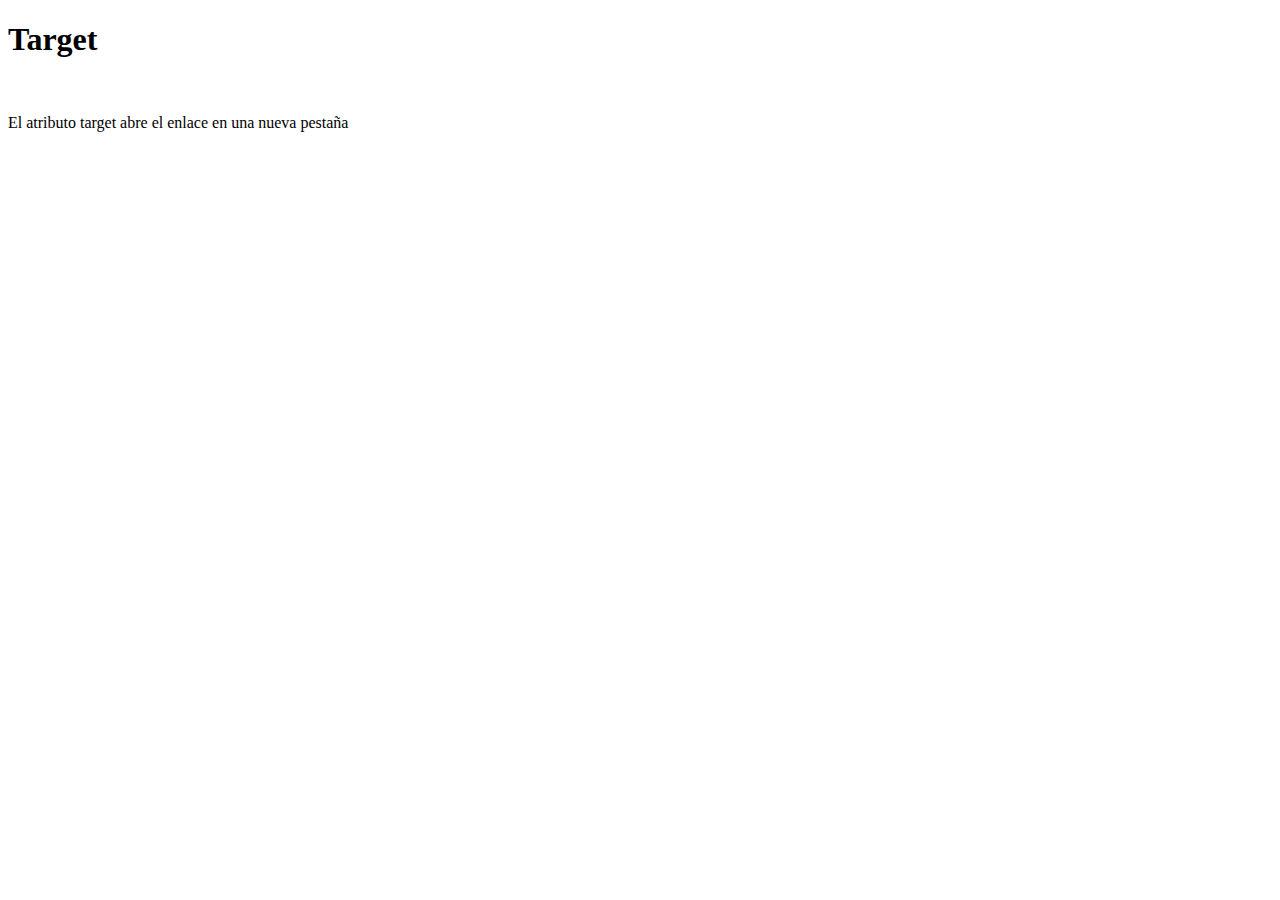
<file: HTML/Target.html>
<!DOCTYPE html>
<html lang="en">
<head>
    <meta charset="UTF-8">
    <meta http-equiv="X-UA-Compatible" content="IE=edge">
    <meta name="viewport" content="width=device-width, initial-scale=1.0">
    <title>Document</title>
</head>
<body>
    <h1>Target</h1>
    <br>
    <p>El atributo target abre el enlace en una nueva pestaña</p>
</body>
</html>
</file>
<file: 07-ANIMACIONES/style.css>
#boton{
    display: block;
    padding: 20px;
    background-color: green;
    color: white;
    width: 200px;
    text-align: center;
    font-family: Verdana, Geneva, Tahoma, sans-serif;
    font-weight: bold;
    text-decoration: none;
    border: 2px solid rgb(2, 23, 2);
    transition: border 300ms, background-color 10s, border-radius 600ms;
}

#boton:hover{
    border-radius: 35px;
    background-color: orange;
    border: 5px dashed red;
}

#caja{
    margin-top: 30px;
    width: 250px;
    height: 250px;
    color: white;
    background-color: lightblue;
    border: 5px solid black;
    font-size: 20px;
    text-align: center;
    line-height: 250px;

    animation-name: desplazamiento;
    animation-duration: 10s;
    animation-iteration-count: infinite;
}

@keyframes desplazamiento {
    0%{
        margin-left: 0px;
        transform: rotate(0deg);
    }
    50% {
        margin-left: 600px;
        transform: rotate(360deg);
        border-radius: 1000px;

    }
    100%{
        margin-left: 0px;
        transform: rotate(0deg);
        background-color: black;
    }
}
</file>
<file: cajas/style.css>
*{
    margin: 0px;
    padding: 0px;
}

body{
    padding: 10px;
}

#caja1,
#caja2 {
    width: 250px;
    height: 250px;
    background-color: lightblue;
    border: 10px solid red;
    margin: 20px;
    /* Margen externo */

    padding: 30px;
    /* Margen interno */
}

p {
    font-weight: bold;
    font-size: 20px;
    font-family: Arial, Helvetica, sans-serif;
    text-align: center;
    line-height: 230px;
}


.cajas{
    max-width: 900px;
    border: 5px solid black;
}

.caja {
    display: block;
    width: 250px;
    height: 250px;
    background-color: lightblue;
    border: 10px solid red;
    margin: 20px;
    /* Margen externo */

    padding: 30px;
    /* Margen interno */

    float: left;
    /* float flotan y se recargan a la izquierda o derecha */
}


/* limpiar float */
.clear{
    float: none;
    clear: both;
}
</file>
<file: CSS/style.css>
/* Selector */
/* >* asterizco selecciona todo */


/* Selector de etiqueta */
h1 {
    background-color: red;
    color: white;
    padding: 10px;
}

a {
    font-size: 18px;
    color: green;
    text-decoration: none;
}

footer a {
    color: red;
}





/* Selector de id */
#descripcion,
#titulo
 {
    border: 1px solid black;
    padding: 15px;
}

#titulo{
    background-color: blue;
    border: 2px dashed white;
}




/* Selector de clase */
.parrafo {
    font-style: italic;
    text-decoration: underline;
    font-weight: bold;
}

/* Selector de atributo */
#usuario form{
    border: 5px solid blue;
    margin-top: 15 px;
    margin-bottom: 15px;
}

#usuario form *{
    display: block;
}

input[type="text"]{
    margin-bottom: 15px;
    padding: 15px;
    width: 200px;
}

input[type="submit"]{
    background: green;
    color: white;
    padding: 15px;
    font-size: 15px;
    text-transform: uppercase;
    border: 1px solid black;
    cursor: pointer;
}

/* Selector hijo */

#menu > li > a{
    font-size: 15px;
    color: red;
    text-decoration: none;
}

/* PRIORIDAD 
!important
*/

#saludo > h1 {
    background-color: brown !important;
}

h1 {
    background-color: orange !important;
}
</file>
<file: Ejercicio05/style.css>
* {
    padding: 0px;
    margin: 0px;
}

body {
    padding: 30px;
}

.general {
    width: 1200px;
    margin: 0px auto;
    border: 1px solid black;
}


.header {
    width: 100%;
    height: 80px;
    background-color: antiquewhite;
    font-size: 40px;
    text-align: center;
}


.nav-bar{
    background-color: aliceblue;
}

nav > ul > li {
    display: inline-block;
    padding: 10px 20px;
}




.content {
    width: 69%;
    float: left;
    border: 1px solid green;
}

.content h1 {
    text-align: center;
    margin: 5px;
    text-shadow: 0px 0px 5px #ccc;
}

.caja {
    display: block;
    width: 300px;
    height: 300px;
    border: 2px solid blue;
    margin: 10px 10px;
    float: left;
    text-align: center;
    line-height: 200px;
    box-shadow: -10px 0px 15px grey;
    border-radius: 5px 15px;
}

.caja-sombraInterior{
    display: block;
    width: 300px;
    height: 300px;
    border: 2px solid blue;
    margin: 10px 10px;
    float: left;
    text-align: center;
    line-height: 200px;
    box-shadow: 0px 0px 5px green inset !important;
    border-radius: 1000px;
}

.caja p {
    font-family: Arial, Helvetica, sans-serif;
    font-size: 15px;
    font-weight: bold;
}

.bar-right{
    width: 30%;
    float: left;
    border: 3px solid pink;
    max-height: 500px;
    /* maravilla */
    overflow: auto;
}
.clearfixed {
    float: none;
    clear: both;
}

footer{
    width: 100%;
    height: 35px;
    background-color: #ccc;
}
</file>
<file: FUENTES/style.css>
@font-face {
    font-family: mansalva-Regular;
    src: url(/FUENTES/fonts/Mansalva-Regular.ttf);
}

/* COLORES */
/* COLORES del sistema*/
/* COLORES hexagesimal*/
/* COLORES RGB*/
/* COLORES RGBa*/
h1 {
    font-family: "mansalva-Regular";
    font-style: italic;
    text-transform: capitalize;
    font-size: 45px;
    color: mediumpurple;
}

h3 {
    font-family:'Franklin Gothic Medium', 'Arial Narrow', Arial, sans-serif;
    font-size: 20px;
    font-weight: lighter;
    color: #445760;
}

p {
    color: rgba(154, 90, 142, 0.7);
}
</file>
<file: MAQUETACIO-01/style.css>
@font-face{
    font-family: "nevis";
    src: url(/MAQUETACIO-01/css/nevis.eot);
    src: url("/MAQUETACIO-01/css/nevis.eot?#iefix") format("embedded-opentype"),
        url("/MAQUETACIO-01/css/nevis.woff") format("woff"),
        url("/MAQUETACIO-01/css/nevis.ttf") format("ttf"),
        url("/MAQUETACIO-01/css/nevis.svg") format("svg");
        font-weight: normal;
        font-style: normal;
}


* {
    margin: 0px;
    padding: 0px;
}

body{
    background-image: url(/MAQUETACIO-01/img/paven.png);
    /* text-align: center; */
}

input[type="text"],
input[type="email"],
input[type="password"],
select{
    border: 1px solid #c9c9c9;
    box-shadow: 0px 0px 2px #ccc inset;
    background-color: white;
    padding: 1px;
    padding-top: 2px;
    padding-bottom: 2px;
    color: gray;
    transition: all 300ms;
}

input[type="text"]:focus,
input[type="email"]:focus,
input[type="password"]:focus,
select:focus{
    border: 1px solid #70b231;
    color: black;

}

input[type="submit"],
input[type="button"],
input[type="reset"],
button{
    display: block;
    border-radius: 2px;
    border: 1px solid green;
    width: 60px;
    padding: 3px;
    background-color: #70b231;
    color: white;
    cursor: pointer;
}

input[type="submit"]:hover,
input[type="button"]:hover,
input[type="reset"]:hover,
button:hover{
    box-shadow: 0px 0px 2px gray;
}

input[type="submit"]:active,
input[type="button"]:active,
input[type="reset"]:active,
button:active{
    box-shadow: 0px 0px 2px gray inset;
    text-shadow: 0px 0px 1px #ccc;
}

a{
    color: #529152;
    text-decoration: none;
}

a:hover{
    color: #285616;
    text-decoration: none;
}

a:visited{
    color: #529152;
    text-decoration: none;
}
/* HEADER */

.header{
    min-width: 1024px;
    width: 100%;
    height: 250px;
    margin: 0px auto;
}

.header a {
    text-decoration: none;
}

.header  .logo {
    width: 770px;
    margin: 0px auto;
    padding: 20px;
}

.header .logo img {
    display: block;
    text-align: center;
    margin: 0px auto;
    width: 140px;
}

header h1 {
    text-align: center;
    font-size: 40px;
    color: #70b231;
    font-family: "nevis";
    letter-spacing: 4px;
    margin-top: 10px;
    text-shadow: 0px 2px 1px #333;
    transition: all 300ms;
}

.header h1:hover{
    text-shadow: 0px 2px 1px #ccc, 0px 0px 4px #70b231;
}

.header h1 a {
    color: #70b231;
}

/* Barra de navegacion */

.nav {
    width: 100%;
    height: 40px;
    background-color: #333;
    color: white;
    font-family: sans-serif;
    font-size: 14px;
    box-shadow: 0px 0px 2px grey;
}

.nav ul {
    list-style: none;
    text-decoration: none;

    /* centra en caja madre */
    margin: 0px auto;
    width: 1110px;

}

.nav > ul > li {
    line-height: 40px;
    float: left;
    border: 1px solid grey;
    /* transition de pseudoclase :hover */
    transition: all 300ms;
}

.nav > ul > li > a{
    display: block;
    padding: 0px 20px;
    color: white;
    text-decoration: none;
}

.nav > ul > li:hover{
    background-color: #70b231;
    box-shadow: 0px 0px 4px green inset;
}

/* Menú desplegable */

.nav > ul > li > ul {
    display: none;
    position: absolute;
    width: 160px;
    box-shadow: 0px 2px 2px grey;
    z-index: 1;
}

.nav > ul > li:hover > ul{
    display: block;
}

.nav > ul > li:hover > ul > li{
    background-color: #f2f1f0;
    border-bottom: 2px solid #d6d6d6;
    padding: 10px;
    line-height: 25px;
    font-size: 13px;
}



.nav >ul > li:hover > ul > li > a{
    color: #666;
}

.nav > ul > li:hover > ul > li:hover {
    box-shadow: 0px 0px 3px #ccc inset;
}

.fixed{
    float: none;
    clear: both;
}

/* Contenido */

#content{
    width: 1250px;
    min-height: 1100px;
    margin: 0px auto;
}

/* Barra lateral */

#aside, #frase{
    /* clear: both; */
    width: 200px;
    float: left;
    margin: 30px;
    background-color: white;
    border: 1px solid #ccc;
    box-shadow: 0px 2px 2px #ccc;
    font-family: sans-serif;
}

#frase{
    /* clear: both; */
    /* width: 100%; */
    /* padding: 10px; */
    font-size: 14px;
    font-family: sans-serif;
}

#aside .widget{
    display: block;
    /* width: 200px; */
    margin: 0px;
    padding: 8px;
    padding-left: 10px;
    padding-right: 10px;
    font-size: 14px;
    border-bottom: 1px dashed #333;
}

#aside .widget:last-child{
    margin-bottom: 20px;
}

#aside h3{
    display: block;
    color: #333;
    width: 100%;
    text-align: center;
    margin-bottom: 15px;
    padding-top: 2px;
    padding-bottom: 2px;
    background-color: #f2f3f2;
    border: 1px solid #ccc;
    border-left: none;
    border-right: none;
}

.blue{
    color: blue !important;
}

.red{
    color: red !important;
}

#aside li{
    margin-top: 8px;
    margin-bottom: 5px;
    margin-left: 20px;
    list-style: square;
}

/* FORMULARIO BARRA LATERAL */

#aside div label, 
#aside div input[type="text"], 
#aside div input[type="email"], 
#aside div input[type="password"], 
#aside div a{
    display: block;
    width: 95%;
    margin-top: 2px;
    margin-bottom: 2px;
}

#aside div input[type="button"],
#aside div input[type="submit"],
#aside div button{
    margin-top: 5px;
    margin-bottom: 10px;
}

#aside input,
#aside label{
    margin: 0px auto;
    text-align: center;
}


/* Contenido central */


#sections{
    float: right;
    width: 75%;
    font-family: sans-serif;
    margin-right: 20px;
}

#sections .titulo {
    font-size: 25px;
    margin-bottom: 5px;
    font-family: "nevis";
    text-align: center;
    padding-top: 20px;
    padding-bottom: 10px;
    border-bottom: 1px;
    border-bottom: 1px solid #ccc;
}

#sections section{
    margin-top: 40px;
    background-color: white;
    padding: 20px;
    border: 2px solid #ccc;
    box-shadow: 0px 0px 4px #c9c9c9;
    color: #333;
    font-size: 16px;
    overflow: hidden;
}

#sections article{
    padding: 10px;
    margin-top: 20px;
    margin-bottom: 20px;
}

#sections .sticker1,
#sections .sticker2{
    position: absolute;
    margin-top: -38px;
    z-index: 0;
}

#sections .sticker2{
    margin-left: 860px;
}

#history{
    float: right;
    margin-top: 20px;
    margin-right: 20px;
}

#footer{
    width: 100%;
    margin: 0px auto;
    text-align: center;
    /* margin-top: 50px;  */
    background-color: #333;
    padding-top: 10px;
    padding-bottom: 30px;
    color: white;
    font-family: sans-serif;
    font-size: 14px;
    box-shadow: 0px 0px 5px #666;
    margin-top: 50px;
}
</file>
<file: posicionAbosluta/style.css>
.libre {
    position: absolute;
    top: 250px;
    left: 290px;
    border: 3px solid black;
    background-color: aquamarine;
    color: black;
    width: 50px;
    height: 50px;
    font-size: 13px;
    z-index: 1;
}

.libre2{
    position: absolute;
    top: 230px;
    left: 300px;
    border: 3px solid black;
    background-color: red;
    color: black;
    width: 50px;
    height: 50px;
    font-size: 13px;
    z-index: 2;
}

.fija{
    /* fixed acompaña el scroll */
    position: fixed;
    top: 230px;
    border: 3px solid black;
    background-color: blue;
    color: black;
    width: 50px;
    height: 50px;
    font-size: 13px;
    z-index: 2;
}
</file>
<file: PSEUDOCLASES/style.css>
*{
    font-family: Arial, Helvetica, sans-serif;
}


ul li {
    font-size: 20px;
}

ul li:first-child {
    color: purple;
}

ul li:nth-child(2) {
    color: yellowgreen;
}

ul li:last-child {
    color: blue;
}

#mi-enlace{
    font-size: 20px;
    color: salmon;
}



/* no me funciona */
#mi-enlace:link{
    color: grey;
}

#mi-enlace:visited{
    color: yellow;
}


#mi-enlace:hover{
    color: black;
}

#mi-enlace:active{
    color: aqua;
    font-family: 'Segoe UI', Tahoma, Geneva, Verdana, sans-serif;
}

input[type="text"]{
    margin-top: 15px;
    padding: 10px;
}

input[type="text"]{
    border: 2px dashed red;
}
</file>
<file: RESPONSIVE/style.css>
*{
    margin: 0px;
    padding: 0px;
}

.clearfix{
    float: none;
    clear: both;
}

#container{
    width: 1000px;
    background-color: red;
    margin: 0px auto;
    font-family: Arial, Helvetica, sans-serif;
}

header{
    width: 100%;
    background-color: lightskyblue;
    color: #333;
    height: 150px;
    line-height: 150px;
    text-align: center;

}

aside{
    width: 25%;
    background-color: #ccc;
    float: left;
    min-height: 700px;
    line-height: 700px;
    text-align: center;
}

#articles{
    width: 75%;
    min-height: 700px;
    background-color: aliceblue;
    float: left;
}

#articles article{
    width: 20%;
    height: 90px;
    background-color: green;
    text-align: center;
    line-height: 90px;
    border: 2px solid white;
    float: left;
    margin: 20px;
}
</file>
<file: FONDOS/style.css>
body {
    /* background-color: #ccc; */
    background-image: url(/FONDOS/img/background-GRIS.jpg);
    background-repeat: no-repeat;
    background-size: 100%;
    background-attachment: fixed;   
    /* background-position: ;  */
    text-align: justify;
    vertical-align:top; 
    text-indent: 20px;
    word-spacing: 10px;
    letter-spacing: 5px;
}

#caja {
    border: 5px solid black;
    padding: 10px;
    background-color: rgb(126, 189, 186);
    color: white;
    font-family: monospace;
    text-align: center;
    line-height: 20px;
    text-transform:uppercase;
    text-decoration: overline;
}

h2{
    color: blue;
    background-color: beige;
    border: 5px solid red;
    background-image: url(/FONDOS/img/background-GRIS.jpg);
}
</file>
